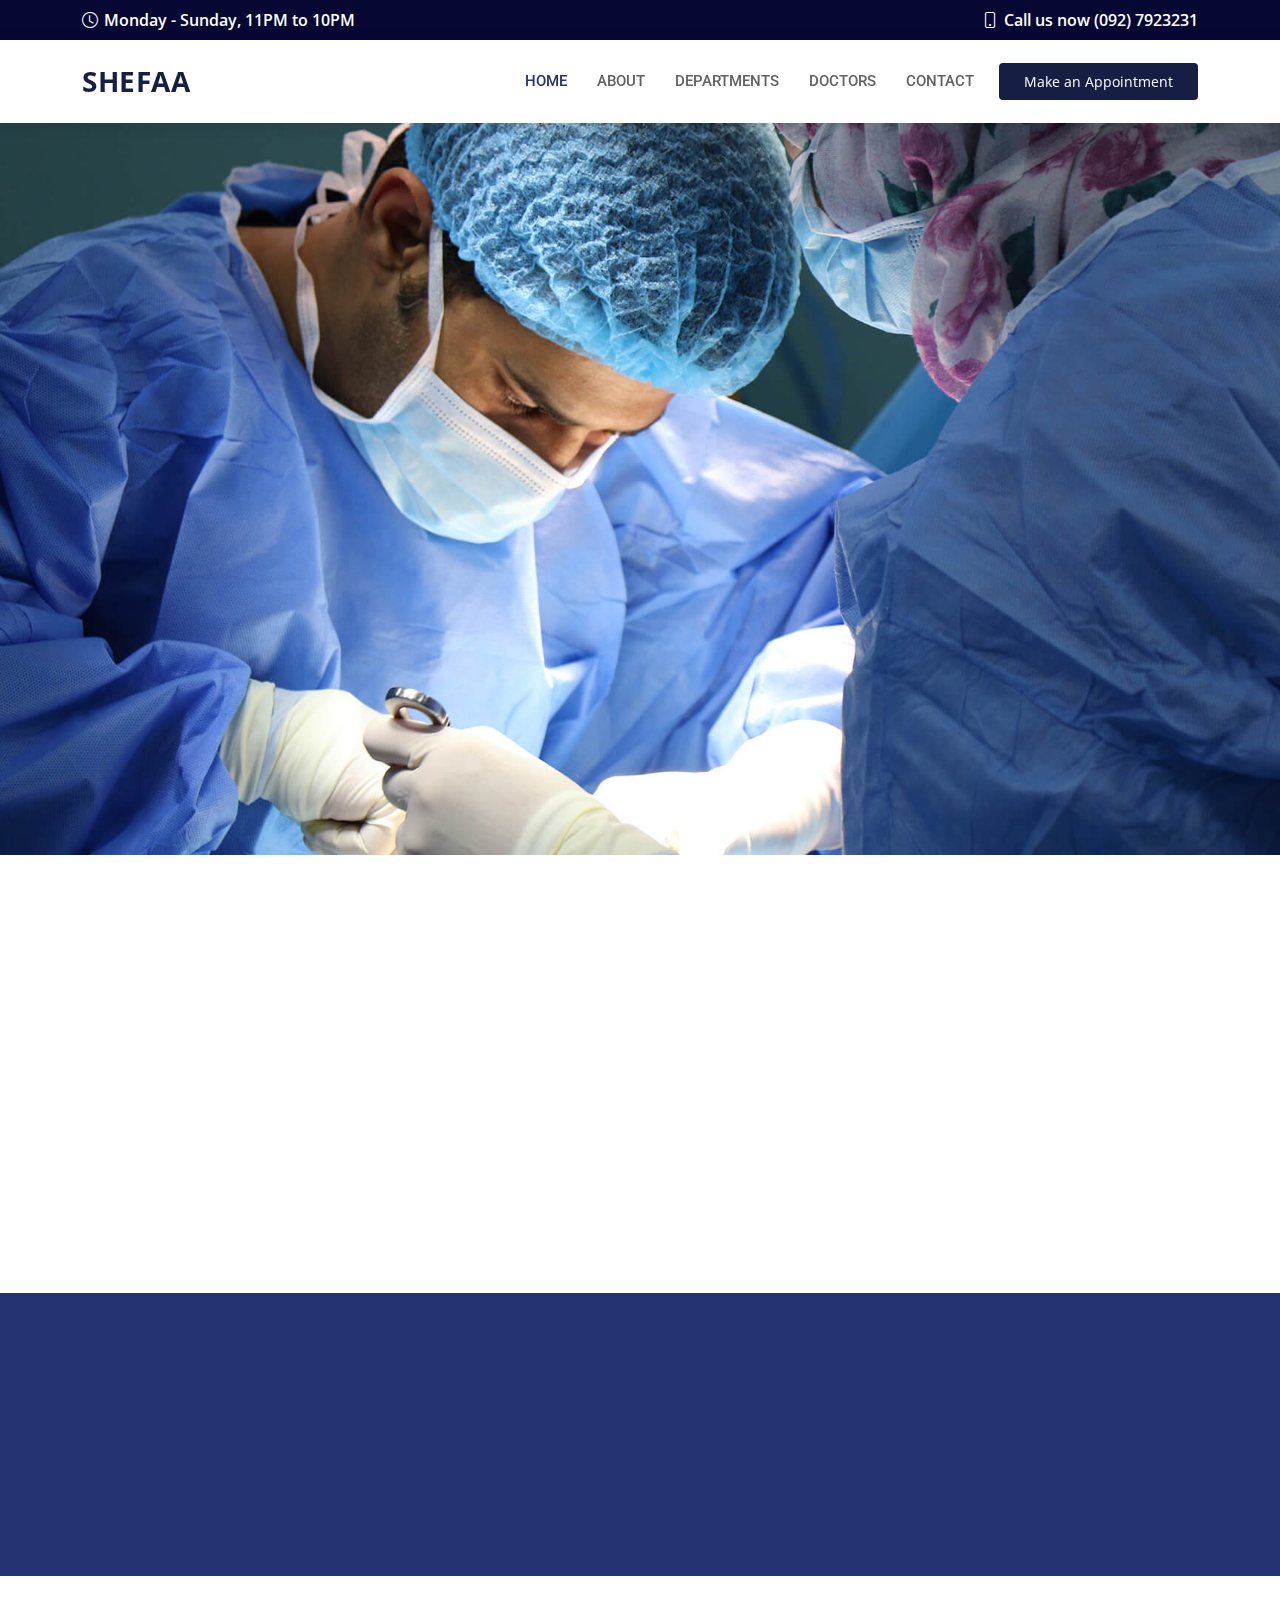
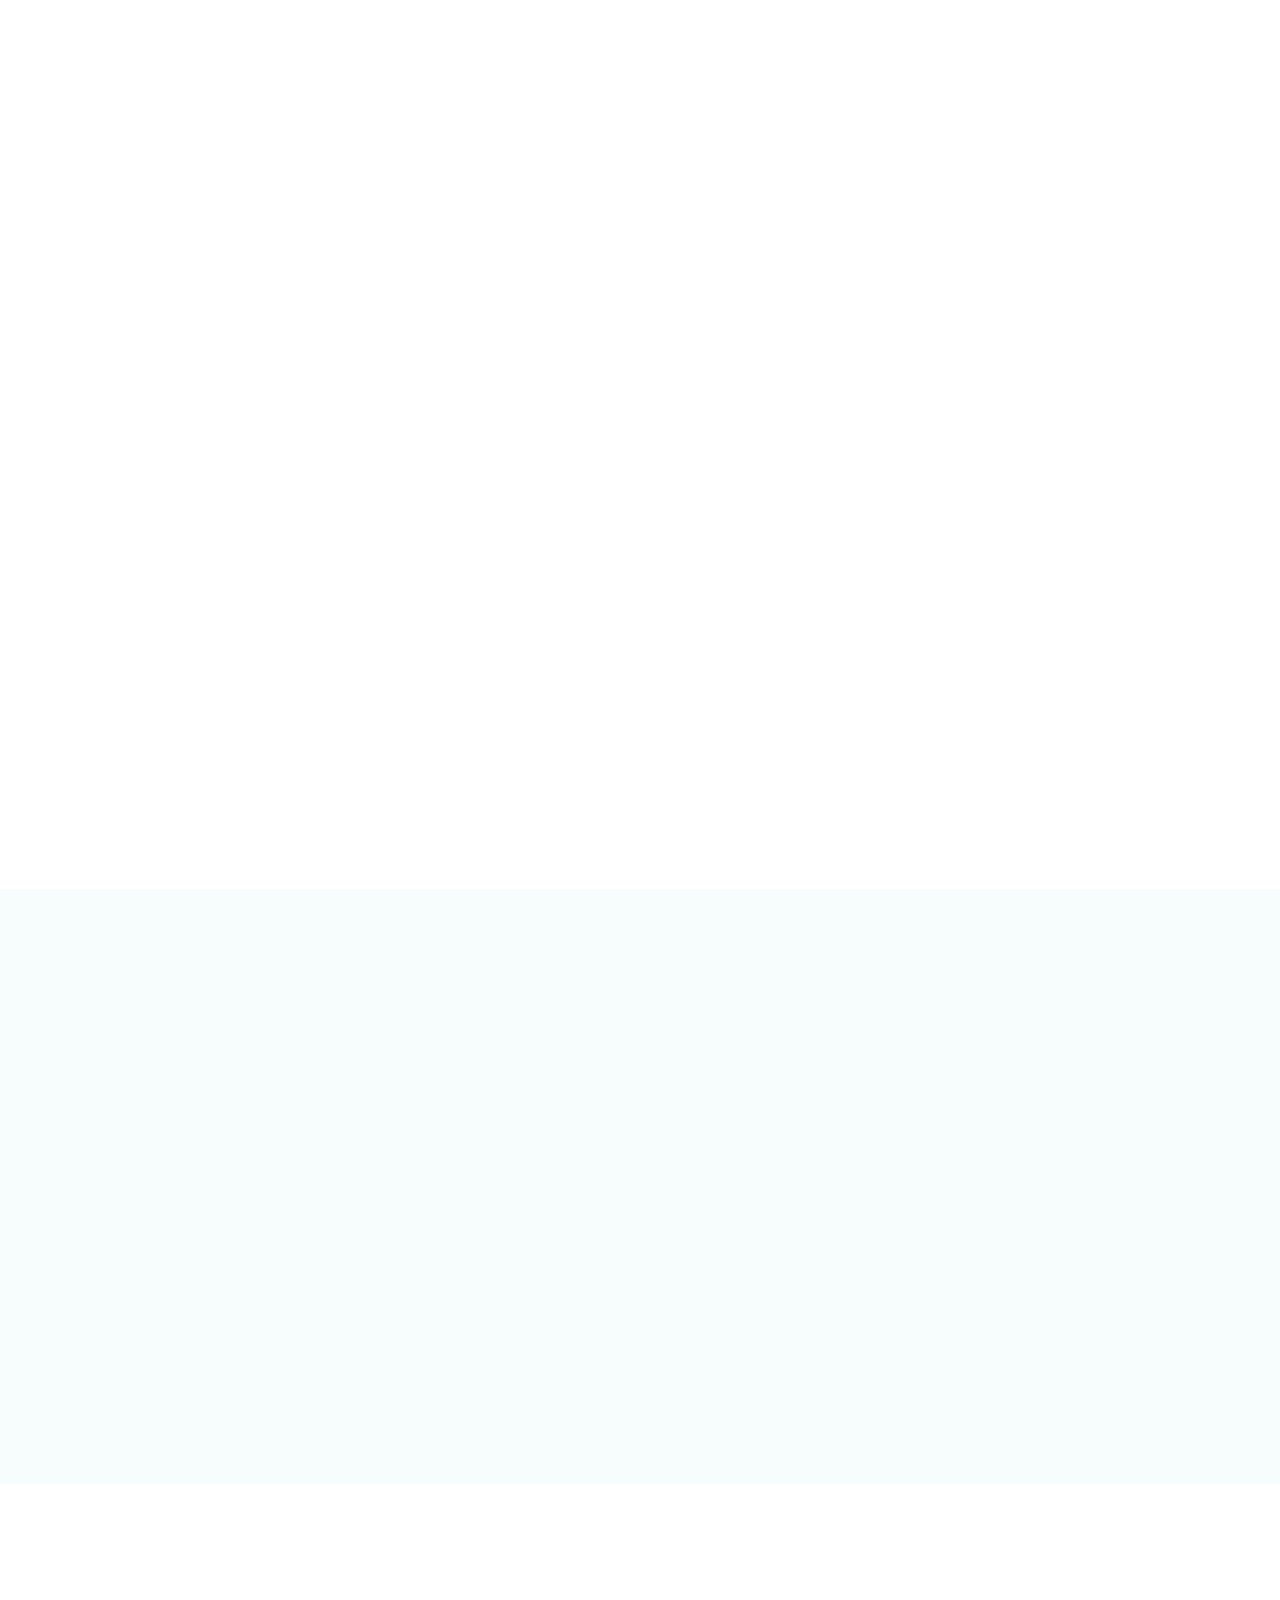
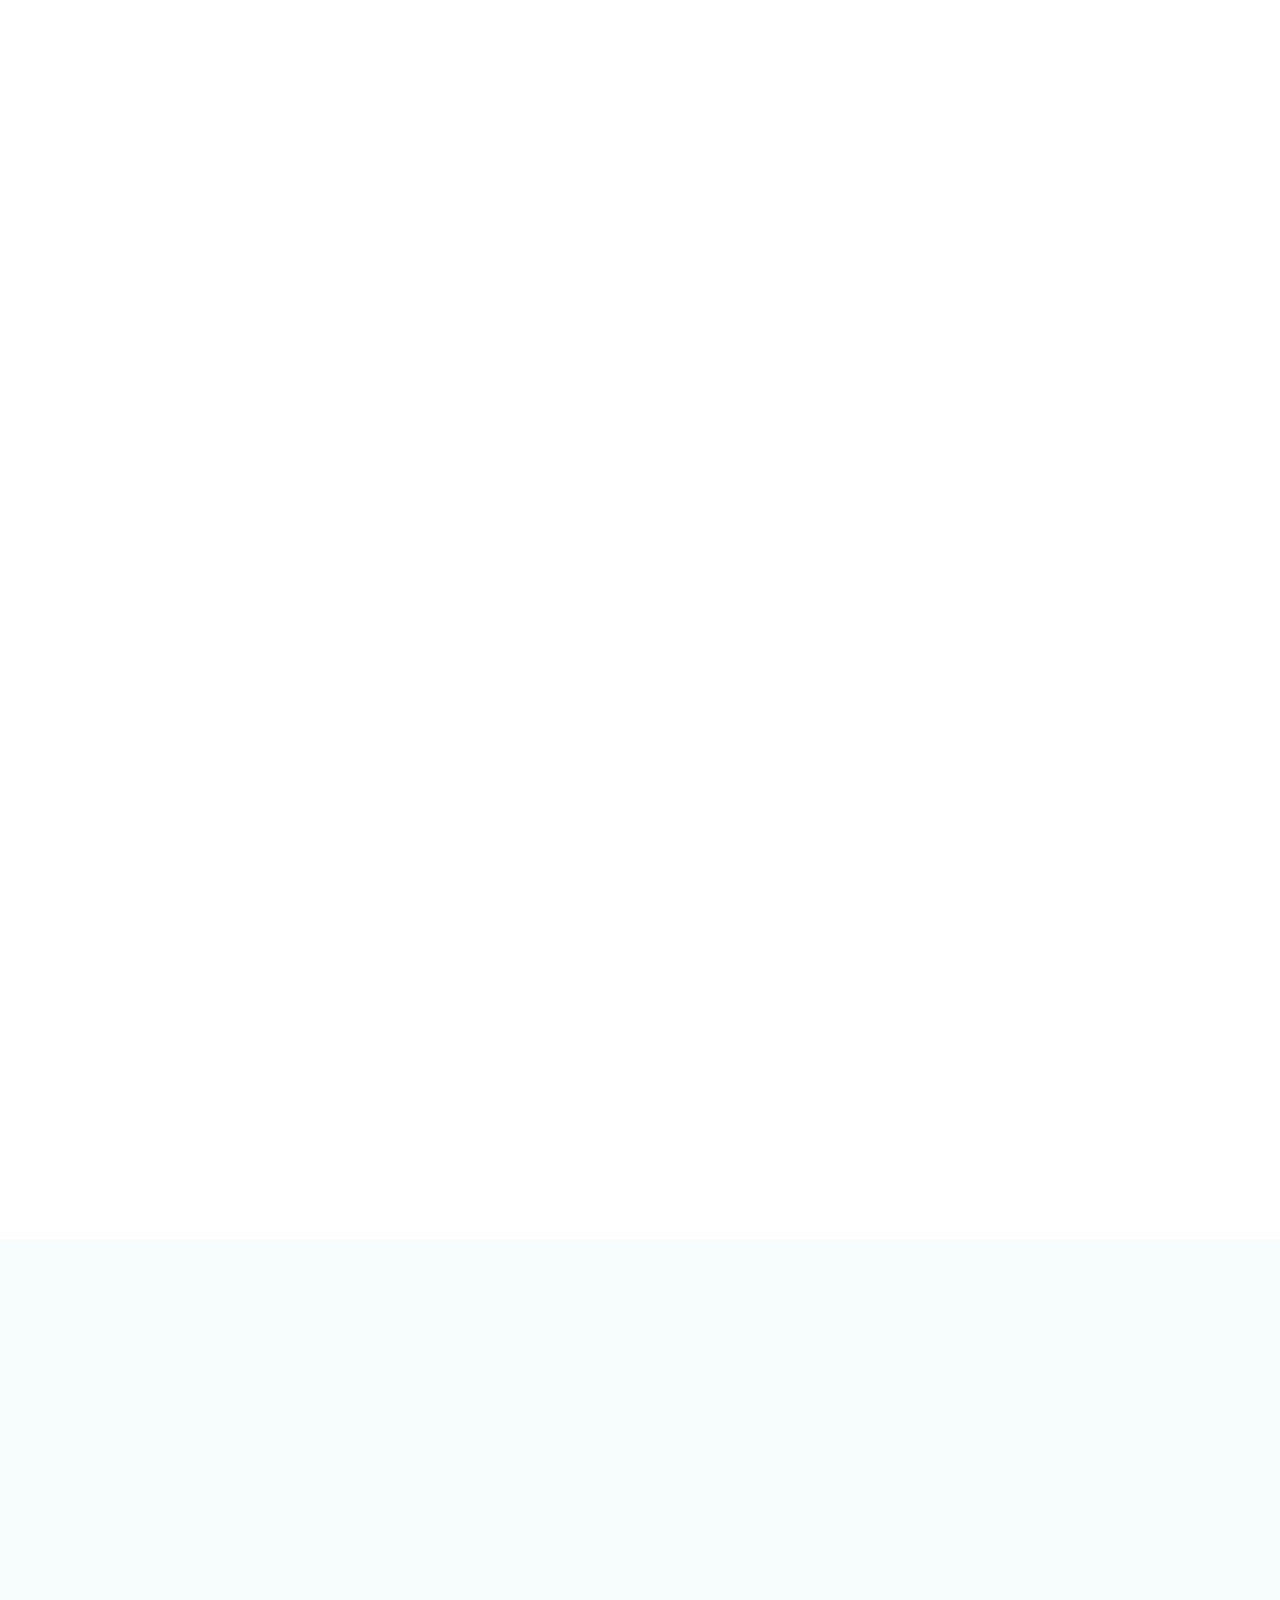
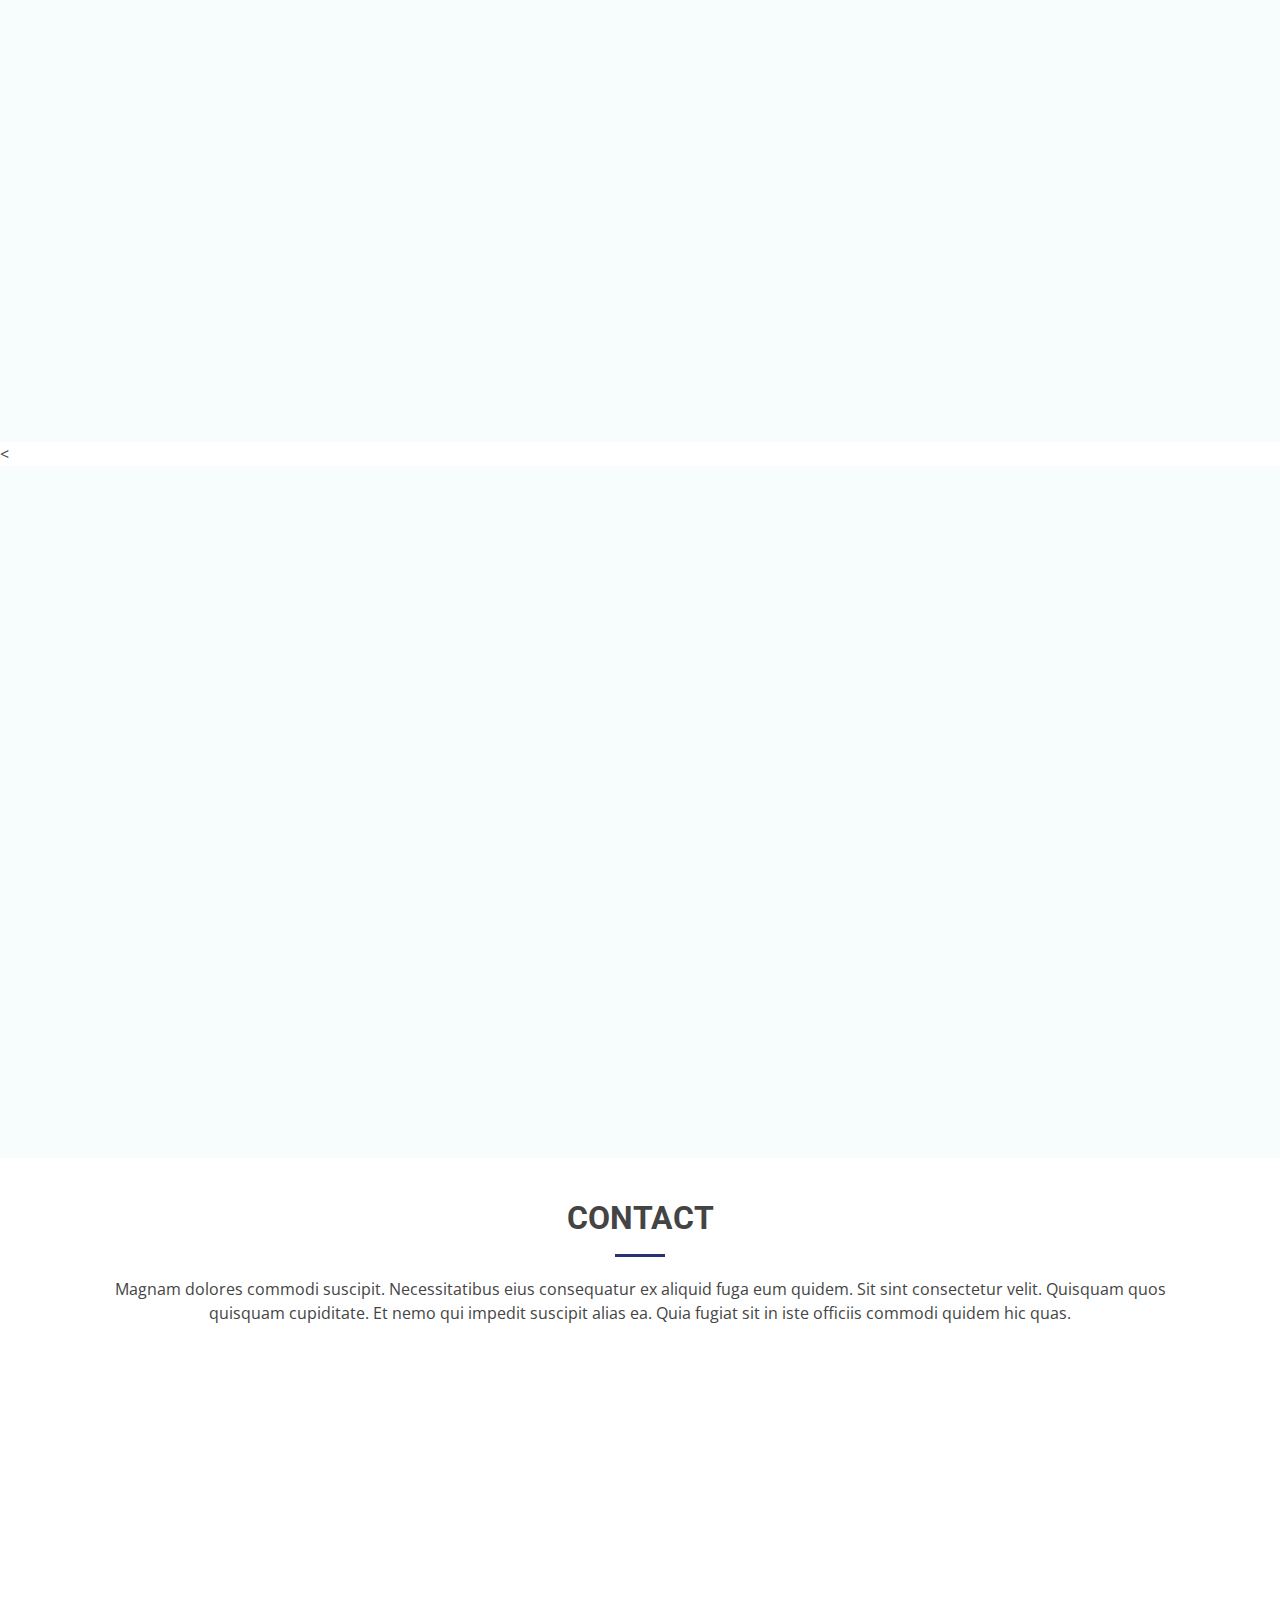
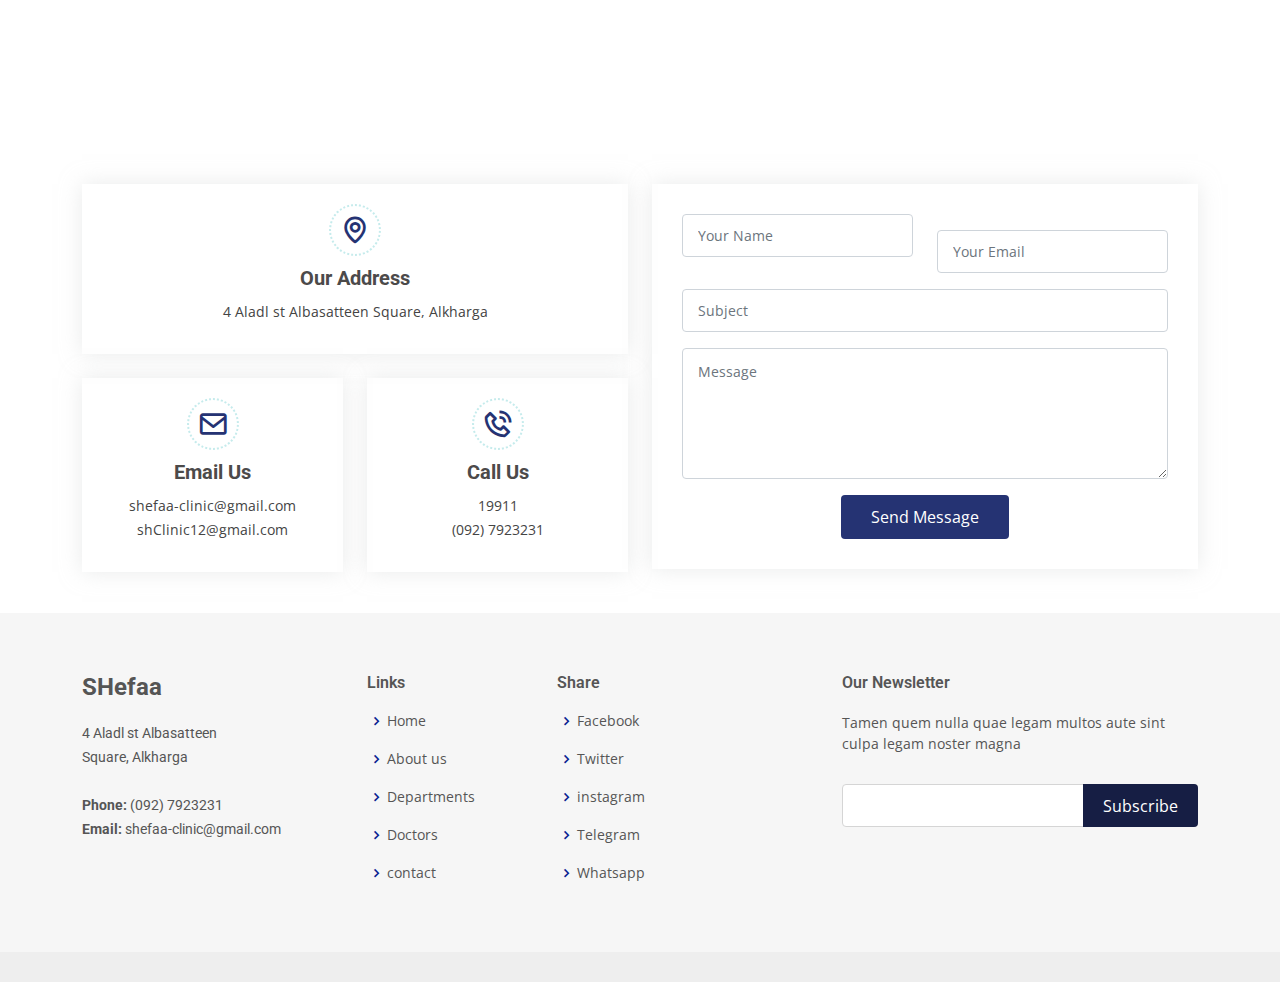
<file: index.html>
<!DOCTYPE html>
<html lang="en">

<head>
  <meta charset="utf-8">
  <meta content="width=device-width, initial-scale=1.0" name="viewport">

  <title>Medicio Bootstrap Template - Index</title>
  <meta content="" name="description">
  <meta content="" name="keywords">

  <!-- Favicons -->
  <link href="assets/img/favicon.png" rel="icon">
  <link href="assets/img/apple-touch-icon.png" rel="apple-touch-icon">

  <!-- Google Fonts -->
  <link href="https://fonts.googleapis.com/css?family=Open+Sans:300,300i,400,400i,600,600i,700,700i|Roboto:300,300i,400,400i,500,500i,600,600i,700,700i|Poppins:300,300i,400,400i,500,500i,600,600i,700,700i" rel="stylesheet">

  <!-- Vendor CSS Files -->
  <link href="assets/vendor/fontawesome-free/css/all.min.css" rel="stylesheet">
  <link href="assets/vendor/animate.css/animate.min.css" rel="stylesheet">
  <link href="assets/vendor/aos/aos.css" rel="stylesheet">
  <link href="assets/vendor/bootstrap/css/bootstrap.min.css" rel="stylesheet">
  <link href="assets/vendor/bootstrap-icons/bootstrap-icons.css" rel="stylesheet">
  <link href="assets/vendor/boxicons/css/boxicons.min.css" rel="stylesheet">
  <link href="assets/vendor/glightbox/css/glightbox.min.css" rel="stylesheet">
  <link href="assets/vendor/swiper/swiper-bundle.min.css" rel="stylesheet">

  <!-- Template Main CSS File -->
  <link href="assets/css/style.css" rel="stylesheet">

  <!-- =======================================================
  * Template Name: Medicio - v4.7.0
  * Template URL: https://bootstrapmade.com/medicio-free-bootstrap-theme/
  * Author: BootstrapMade.com
  * License: https://bootstrapmade.com/license/
  ======================================================== -->
</head>

<body>

  <!-- ======= Top Bar ======= -->
  <div id="topbar" class="d-flex align-items-center fixed-top">
    <div class="container d-flex align-items-center justify-content-center justify-content-md-between">
      <div class="align-items-center d-none d-md-flex">
        <i class="bi bi-clock"></i> Monday - Sunday, 11PM to 10PM
      </div>
      <div class="d-flex align-items-center">
          <i class="bi bi-phone"></i> Call us now (092) 7923231
      </div>
    </div>
  </div>

  <!-- ======= Header ======= -->
  <header id="header" class="fixed-top">
      <div class="container d-flex align-items-center">
          

          <a href="index.html" class="logo me-auto"> <p>SHefaa</p></a>
          <!-- Uncomment below if you prefer to use an image logo -->
          <!-- <h1 class="logo me-auto"><a href="index.html">Medicio</a></h1> -->

          <nav id="navbar" class="navbar order-last order-lg-0">
              <ul>
                  <li><a class="nav-link scrollto " href="#hero">Home</a></li>
                  <li><a class="nav-link scrollto" href="#about">About</a></li>
                  <li><a class="nav-link scrollto" href="#departments">Departments</a></li>
                  <li><a class="nav-link scrollto" href="#doctors">Doctors</a></li>
                  <li><a class="nav-link scrollto" href="#contact">Contact</a></li>
              </ul>
              <i class="bi bi-list mobile-nav-toggle"></i>
          </nav><!-- .navbar -->

          <a href="#appointment" class="appointment-btn scrollto"><span class="d-none d-md-inline">Make an</span> Appointment</a>

      </div>
  </header>
    <!-- End Header -->

  <!-- ======= landing Section ======= -->
  <section id="hero">
  </section><!-- End Hero -->

  <main id="main">

    <!-- ======= Featured Services Section ======= -->
    <section id="featured-services" class="featured-services">
      <div class="container" data-aos="fade-up">

        <div class="row">
          <div class="col-md-6 col-lg-3 d-flex align-items-stretch mb-5 mb-lg-0">
            <div class="icon-box" data-aos="fade-up" data-aos-delay="100">
              <div class="icon"><i class="fas fa-heartbeat"></i></div>
              <h4 class="title"><a href="#">Heart </a></h4>
              <p class="description">The heart is a fist-sized organ
                that pumps blood throughout your body. It's the primary
                organ of your circulatory system. Your heart contains four
                main sections .</p>
            </div>
          </div>

          <div class="col-md-6 col-lg-3 d-flex align-items-stretch mb-5 mb-lg-0">
            <div class="icon-box" data-aos="fade-up" data-aos-delay="200">
              <div class="icon"><i class="fas fa-pills"></i></div>
              <h4 class="title"><a href="#">Internal Medicine</a></h4>
              <p class="description">Internal diseases (Internal Medicine) the department
                that diagnoses and treats the problems
                in the internal organs of patients over the age of 15</p>
            </div>
          </div>

          <div class="col-md-6 col-lg-3 d-flex align-items-stretch mb-5 mb-lg-0">
            <div class="icon-box" data-aos="fade-up" data-aos-delay="300">
              <div class="icon"><i class="fas fa-thermometer"></i></div>
              <h4 class="title"><a href="#">Pediatrics</a></h4>
              <p class="description">Pediatrics is the branch of medicine dealing with the
                health and medical care of infants, children,
                and adolescents from birth up to the age of 18</p>
            </div>
          </div>

          <div class="col-md-6 col-lg-3 d-flex align-items-stretch mb-5 mb-lg-0">
            <div class="icon-box" data-aos="fade-up" data-aos-delay="400">
              <div class="icon"><i class="fas fa-dna"></i></div>
              <h4 class="title"><a href="#">Gynaecology</a></h4>
              <p class="description">A gynecologist is a doctor who specializes in 
                female reproductive health. They diagnose and
                treat issues related to the female reproductive tract.</p>
            </div>
          </div>

        </div>

      </div>
    </section><!-- End Featured Services Section -->

    <!-- ======= Cta Section ======= -->
    <section id="cta" class="cta">
      <div class="container" data-aos="zoom-in">

        <div class="text-center">
          <h3>In an emergency? Need help now?</h3>
          <p> Call us on (092) 7923231 or call for help in situations that are emergencies, so as to be open to the real emergency. Seek medical help, especially in cases of ingestion of toxins..</p>
          <a class="cta-btn scrollto" href="#appointment">Make an Make an Appointment</a>
        </div>

      </div>
    </section><!-- End Cta Section -->

    <!-- ======= About Us Section ======= -->
    <section id="about" class="about">
      <div class="container" data-aos="fade-up">

        <div class="section-title">
          <h2>About Us</h2>
          <p> The material published on the shefaa websit is
            for information only and should not be considered 
            as a medical advice or a treatment recommendation.
            You should consult a doctor if the symptoms do not disappear</p>
        </div>

        <div class="row">
          <div class="col-lg-6" data-aos="fade-right">
            <img src="assets/img/about.jpg" class="img-fluid" alt="">
          </div>
          <div class="col-lg-6 pt-4 pt-lg-0 content" data-aos="fade-left">
              <h3>keep your healthy.</h3>
              <p class="fst-italic">
                  Lorem ipsum dolor sit amet, consectetur adipiscing elit, sed do eiusmod tempor incididunt ut labore et dolore
                  magna aliqua.
              </p>
              <ul class="col-lg-6">
                  
                  <li><i class="bi bi-check-circle"></i>Maintain a Healthy Weight </li>
                  <li><i class="bi bi-check-circle"></i>Eat a healthy diet. </li>
                  <li><i class="bi bi-check-circle"></i>Avoid alcohol. </li>
                  <li><i class="bi bi-check-circle"></i>Drink Enough Water </li>
                  <li><i class="bi bi-check-circle"></i>Reduce intake of harmful fats. </li>
                  <li><i class="bi bi-check-circle"></i>Have regular check-ups.</li>

              </ul>
          </div>

        </div>

      </div>
    </section><!-- End About Us Section -->

    <!-- ======= Counts Section ======= -->
    <section id="counts" class="counts">
      <div class="container" data-aos="fade-up">

        <div class="row no-gutters">

          <div class="col-lg-3 col-md-6 d-md-flex align-items-md-stretch">
            <div class="count-box">
              <i class="fas fa-user-md"></i>
              <span data-purecounter-start="0" data-purecounter-end="85" data-purecounter-duration="1" class="purecounter"></span>

              <p><strong>Doctors</strong> consequuntur quae qui deca rode</p>
              <a href="#">Find out more &raquo;</a>
            </div>
          </div>

          <div class="col-lg-3 col-md-6 d-md-flex align-items-md-stretch">
            <div class="count-box">
              <i class="far fa-hospital"></i>
              <span data-purecounter-start="0" data-purecounter-end="26" data-purecounter-duration="1" class="purecounter"></span>
              <p><strong>Departments</strong> adipisci atque cum quia aut numquam delectus</p>
              <a href="#">Find out more &raquo;</a>
            </div>
          </div>

          <div class="col-lg-3 col-md-6 d-md-flex align-items-md-stretch">
            <div class="count-box">
              <i class="fas fa-flask"></i>
              <span data-purecounter-start="0" data-purecounter-end="14" data-purecounter-duration="1" class="purecounter"></span>
              <p><strong>Research Lab</strong> aut commodi quaerat. Aliquam ratione</p>
              <a href="#">Find out more &raquo;</a>
            </div>
          </div>

          <div class="col-lg-3 col-md-6 d-md-flex align-items-md-stretch">
            <div class="count-box">
              <i class="fas fa-award"></i>
              <span data-purecounter-start="0" data-purecounter-end="150" data-purecounter-duration="1" class="purecounter"></span>
              <p><strong>Awards</strong> rerum asperiores dolor molestiae doloribu</p>
              <a href="#">Find out more &raquo;</a>
            </div>
          </div>

        </div>

      </div>
    </section><!-- End Counts Section -->

    <!-- ======= Features Section ======= -->
   
    <!-- End Features Section -->

    

    <!-- ======= Appointment Section ======= -->
    <section id="appointment" class="appointment section-bg">
      <div class="container" data-aos="fade-up">

        <div class="section-title">
          <h2>Make an Appointment</h2>
          <p>Magnam dolores commodi suscipit. Necessitatibus eius consequatur ex aliquid fuga eum quidem. Sit sint consectetur velit. Quisquam quos quisquam cupiditate. Et nemo qui impedit suscipit alias ea. Quia fugiat sit in iste officiis commodi quidem hic quas.</p>
        </div>

        <form action="forms/appointment.php" method="post" role="form" class="php-email-form" data-aos="fade-up" data-aos-delay="100">
          <div class="row">
            <div class="col-md-4 form-group">
              <input type="text" name="name" class="form-control" id="name" placeholder="Your Name" required>
            </div>
            <div class="col-md-4 form-group mt-3 mt-md-0">
              <input type="email" class="form-control" name="email" id="email" placeholder="Your Email" required>
            </div>
            <div class="col-md-4 form-group mt-3 mt-md-0">
              <input type="tel" class="form-control" name="phone" id="phone" placeholder="Your Phone" required>
            </div>
          </div>
          <div class="row">
            <div class="col-md-4 form-group mt-3">
              <input type="datetime" name="date" class="form-control datepicker" id="date" placeholder="Appointment Date" required>
            </div>
            <div class="col-md-4 form-group mt-3">
                <select name="department" id="department" class="form-select">
                    <option value="">Select Department</option>
                    <option value="Department 1">Cardiology</option>
                    <option value="Department 2">Obstetrics and Gynecology</option>
                    <option value="Department 3">Internology</option>
                    <option value="Department 3">Pediatrics</option>
                </select>
            </div>
            <div class="col-md-4 form-group mt-3">
                <select name="doctor" id="doctor" class="form-select">
                    <option value="">Select Doctor</option>
                    <option value="Doctor 1">momhamed ahmed</option>
                    <option value="Doctor 2">Akram Nagaty</option>
                    <option value="Doctor 3">Eman Ali</option>

                    <option value="Doctor 1">Tasneem Ashraf</option>
                    <option value="Doctor 2">Asmaa Ibrahim</option>
                    <option value="Doctor 3">Yasser Amin</option>

                    <option value="Doctor 1">Ahmed Samir</option>
                    <option value="Doctor 2">Ramy Nashat</option>
                    <option value="Doctor 3">Mustafa Arafa</option>

                    <option value="Doctor 1">Hager Yasin</option>
                    <option value="Doctor 2">Amina Abdallah</option>
                    <option value="Doctor 3">Waled saad</option>
                </select>
            </div>
          </div>

          <div class="form-group mt-3">
            <textarea class="form-control" name="message" rows="5" placeholder="Message (Optional)"></textarea>
          </div>
          <div class="my-3">
            <div class="loading">Loading</div>
            <div class="error-message"></div>
            <div class="sent-message">Your appointment request has been sent successfully. Thank you!</div>
          </div>
          <div class="text-center"><button type="submit">Make an Appointment</button></div>
        </form>

      </div>
    </section><!-- End Appointment Section -->

    <!-- ======= Departments Section ======= -->
    <section id="departments" class="departments">
      <div class="container" data-aos="fade-up">

        <div class="section-title">
          <h2>Departments</h2>
          <p>Magnam dolores commodi suscipit. Necessitatibus eius consequatur ex aliquid fuga eum quidem. Sit sint consectetur velit. Quisquam quos quisquam cupiditate. Et nemo qui impedit suscipit alias ea. Quia fugiat sit in iste officiis commodi quidem hic quas.</p>
        </div>

        <div class="row" data-aos="fade-up" data-aos-delay="100">
          <div class="col-lg-4 mb-5 mb-lg-0">
            <ul class="nav nav-tabs flex-column">
              <li class="nav-item">
                <a class="nav-link active show" data-bs-toggle="tab" data-bs-target="#tab-1">
                  <h4>Cardiology</h4>
                  <p>Quis excepturi porro totam sint earum quo nulla perspiciatis eius.</p>
                </a>
              </li>
              <li class="nav-item mt-2">
                <a class="nav-link" data-bs-toggle="tab" data-bs-target="#tab-2">
                    <h4>Obstetrics and Gynecology</h4>
                  <p>Voluptas vel esse repudiandae quo excepturi.</p>
                </a>
              </li>
              <li class="nav-item mt-2">
                <a class="nav-link" data-bs-toggle="tab" data-bs-target="#tab-3">
                  <h4>Internology</h4>
                  <p>Velit veniam ipsa sit nihil blanditiis mollitia natus.</p>
                </a>
              </li>
              <li class="nav-item mt-2">
                <a class="nav-link" data-bs-toggle="tab" data-bs-target="#tab-4">
                  <h4>Pediatrics</h4>
                  <p>Ratione hic sapiente nostrum doloremque illum nulla praesentium id</p>
                </a>
              </li>
            </ul>
          </div>
          <div class="col-lg-8">
            <div class="tab-content">
              <div class="tab-pane active show" id="tab-1">
                <h3>Cardiology</h3>
                <p class="fst-italic">Cardiology is a medical specialty and a branch of internal medicine concerned with disorders of the heart</p>
                <img src="assets/img/departments-1.jpg" alt="" class="img-fluid">
                <p>Cardiology is a medical specialty and a branch
                  of internal medicine concerned with disorders of
                  the heart. It deals with the diagnosis and treatment
                  of such conditions as congenital heart defects, 
                  coronary artery disease, electrophysiology, 
                  heart failure and valvular heart disease. 
                  Subspecialties of the cardiology field include
                  cardiac electrophysiology, echocardiography, 
                  interventional cardiology and nuclear cardiology.</p>
              </div>
              <div class="tab-pane" id="tab-2">
                  <h3>Obstetrics and Gynecology</h3>
                  <p class="fst-italic">
                      OB stands for obstetrics or obstetrician, a physician who cares for
                      women and their babies during pregnancy
                      and childbirth
                  </p>
                <img src="assets/img/women.jpg" alt="" class="img-fluid">
                <p>
                    OB stands for obstetrics or obstetrician, a physician who cares for
                    women and their babies during pregnancy
                    and childbirth. GYN stands for gynecology
                    or gynecologist, a physician who specializesin treating female reproductive conditions.
                </p>
              </div>
              <div class="tab-pane" id="tab-3">
                  <h3>Internology</h3>
                <p class="fst-italic">Internal medicine
                  physicians can be called "internists,"
                  "general internists," and "doctors of internal medicine</p>
                <img src="assets/img/departments-3.jpg" alt="" class="img-fluid">
                <p>Internal medicine physicians, or internists,
                  are specialists who apply scientific knowledge
                  and clinical expertise to the diagnosis, treatment,
                  and compassionate care of adults across the spectrum 
                  from health to complex illness. They are especially 
                  well trained in the diagnosis of puzzling medical
                  problems, in the ongoing care of chronic illnesses,
                  and in caring for patients with more than one disease. 
                  Internists also specialize in health promotion and disease prevention.</p>
              </div>
              <div class="tab-pane" id="tab-4">
                <h3>Pediatrics</h3>
                <p class="fst-italic">
                    A pediatrician
                    is a doctor who focuses on the health of infants,
                    children, adolescents and young adults
                </p>
                <img src="assets/img/departments-4.jpg" alt="" class="img-fluid">
                <p>A pediatrician 
                  is a doctor who focuses on the health of infants,
                  children, adolescents and young adults. Pediatric 
                  care starts at birth and lasts through a child’s 21st
                  birthday or longer. Pediatricians prevent, detect and manage
                  physical, behavioral and developmental issues that affect children. 
                  Some pediatricians work in general practice. Others specialize in
                  treating children with specific health conditions.</p>
              </div>
            </div>
          </div>
        </div>

      </div>
    </section><!-- End Departments Section -->

    <!-- ======= Testimonials Section ======= -->
    <section id="testimonials" class="testimonials">
      <div class="container" data-aos="fade-up">

        <div class="section-title">
          <h2>Testimonials</h2>
          <p>Magnam dolores commodi suscipit. Necessitatibus eius consequatur ex aliquid fuga eum quidem. Sit sint consectetur velit. Quisquam quos quisquam cupiditate. Et nemo qui impedit suscipit alias ea. Quia fugiat sit in iste officiis commodi quidem hic quas.</p>
        </div>

        <div class="testimonials-slider swiper" data-aos="fade-up" data-aos-delay="100">
          <div class="swiper-wrapper">

            <div class="swiper-slide">
              <div class="testimonial-item">
                <p>
                  <i class="bx bxs-quote-alt-left quote-icon-left"></i>
                  Proin iaculis purus consequat sem cure digni ssim donec porttitora entum suscipit rhoncus. Accusantium quam, ultricies eget id, aliquam eget nibh et. Maecen aliquam, risus at semper.
                  <i class="bx bxs-quote-alt-right quote-icon-right"></i>
                </p>
                <img src="assets/img/testimonials/testimonials-1.jpg" class="testimonial-img" alt="">
                <h3>Saul Goodman</h3>
                
              </div>
            </div><!-- End testimonial item -->

            <div class="swiper-slide">
              <div class="testimonial-item">
                <p>
                  <i class="bx bxs-quote-alt-left quote-icon-left"></i>
                  Export tempor illum tamen malis malis eram quae irure esse labore quem cillum quid cillum eram malis quorum velit fore eram velit sunt aliqua noster fugiat irure amet legam anim culpa.
                  <i class="bx bxs-quote-alt-right quote-icon-right"></i>
                </p>
                <img src="assets/img/testimonials/testimonials-2.jpg" class="testimonial-img" alt="">
                <h3>Sara Wilsson</h3>
                
              </div>
            </div><!-- End testimonial item -->

            <div class="swiper-slide">
              <div class="testimonial-item">
                <p>
                  <i class="bx bxs-quote-alt-left quote-icon-left"></i>
                  Enim nisi quem export duis labore cillum quae magna enim sint quorum nulla quem veniam duis minim tempor labore quem eram duis noster aute amet eram fore quis sint minim.
                  <i class="bx bxs-quote-alt-right quote-icon-right"></i>
                </p>
                <img src="assets/img/testimonials/testimonials-3.jpg" class="testimonial-img" alt="">
                <h3>Jena Karlis</h3>
                
              </div>
            </div><!-- End testimonial item -->

            <div class="swiper-slide">
              <div class="testimonial-item">
                <p>
                  <i class="bx bxs-quote-alt-left quote-icon-left"></i>
                  Fugiat enim eram quae cillum dolore dolor amet nulla culpa multos export minim fugiat minim velit minim dolor enim duis veniam ipsum anim magna sunt elit fore quem dolore labore illum veniam.
                  <i class="bx bxs-quote-alt-right quote-icon-right"></i>
                </p>
                <img src="assets/img/testimonials/testimonials-4.jpg" class="testimonial-img" alt="">
                <h3>Matt Brandon</h3>
                
              </div>
            </div><!-- End testimonial item -->

            <div class="swiper-slide">
              <div class="testimonial-item">
                <p>
                  <i class="bx bxs-quote-alt-left quote-icon-left"></i>
                  Quis quorum aliqua sint quem legam fore sunt eram irure aliqua veniam tempor noster veniam enim culpa labore duis sunt culpa nulla illum cillum fugiat legam esse veniam culpa fore nisi cillum quid.
                  <i class="bx bxs-quote-alt-right quote-icon-right"></i>
                </p>
                <img src="assets/img/testimonials/testimonials-5.jpg" class="testimonial-img" alt="">
                <h3>John Larson</h3>
                <h4>Entrepreneur</h4>
              </div>
            </div><!-- End testimonial item -->

          </div>
          <div class="swiper-pagination"></div>
        </div>

      </div>
    </section><!-- End Testimonials Section -->

    <!-- ======= Doctors Section ======= -->
    <section id="doctors" class="doctors section-bg">
        <div class="container" data-aos="fade-up">

            <div class="section-title">
                <h2>Doctors</h2>
                <p>Magnam dolores commodi suscipit. Necessitatibus eius consequatur ex aliquid fuga eum quidem. Sit sint consectetur velit. Quisquam quos quisquam cupiditate. Et nemo qui impedit suscipit alias ea. Quia fugiat sit in iste officiis commodi quidem hic quas.</p>
            </div>
            <div class=" testimonials-slider swiper " data-aos="fade-up" data-aos-delay="100">
                <div class="swiper-wrapper">
                    <div class="swiper-slide">
                        <div class="doctors-item member" data-aos="fade-up" data-aos-delay="400">
                            <div class="member-img">
                                <img src="assets/img/doctors/images (2).jpeg " class="img-fluid" alt="">
                                <div class="social">
                                    <a href=""><i class="bi bi-twitter"></i></a>
                                    <a href=""><i class="bi bi-facebook"></i></a>
                                    <a href=""><i class="bi bi-instagram"></i></a>
                                    <a href=""><i class="bi bi-linkedin"></i></a>
                                </div>
                            </div>
                            <div class="member-info">
                                <h4>Mohamed Ahmed</h4>
                                <span>
                                    Internal Medicine
                                </span>
                                <span > saturday-monday  from 1pm: 4pm </span>
                            </div>
                        </div>
                    </div>

                    <div class="swiper-slide">
                        <div class="doctors-item member" data-aos="fade-up" data-aos-delay="400">
                            <div class="member-img">
                                <img src="assets/img/doctors/images (10).jpeg"class="img-fluid" alt="">
                                <div class="social">
                                    <a href=""><i class="bi bi-twitter"></i></a>
                                    <a href=""><i class="bi bi-facebook"></i></a>
                                    <a href=""><i class="bi bi-instagram"></i></a>
                                    <a href=""><i class="bi bi-linkedin"></i></a>
                                </div>
                            </div>
                            <div class="member-info">
                                <h4>Akram Nagaty </h4>
                                <span>
                                    Internal Medicine
                                </span>
                                <span> monday-wedensday  from  6pm: 9pm </span>
                            </div>
                        </div>
                    </div>
                    <div class="swiper-slide">
                        <div class="doctors-item member" data-aos="fade-up" data-aos-delay="400">
                            <div class="member-img">
                                <img src="assets/img/doctors/images (7).jpeg" class="img-fluid" alt="">
                                <div class="social">
                                    <a href=""><i class="bi bi-twitter"></i></a>
                                    <a href=""><i class="bi bi-facebook"></i></a>
                                    <a href=""><i class="bi bi-instagram"></i></a>
                                    <a href=""><i class="bi bi-linkedin"></i></a>
                                </div>
                            </div>
                            <div class="member-info">
                                <h4> Eman Ali </h4>
                                <span>
                                    Internal Medicine
                                </span>
                                <span> saturday - wednesday from 12pm :3pm </span>
                            </div>
                        </div>
                    </div>
                    <div class="swiper-slide">
                        <div class="doctors-item member" data-aos="fade-up" data-aos-delay="400">
                            <div class="member-img">
                                <img src="assets/img/doctors/1.jpeg" class="img-fluid" alt="">
                                <div class="social">
                                    <a href=""><i class="bi bi-twitter"></i></a>
                                    <a href=""><i class="bi bi-facebook"></i></a>
                                    <a href=""><i class="bi bi-instagram"></i></a>
                                    <a href=""><i class="bi bi-linkedin"></i></a>
                                </div>
                            </div>
                            <div class="member-info">
                                <h4>Tasneem Ashraf </h4>
                                <span>
                                    Pediatrics
                                </span>
                                <span> sunday - tuesday from 1pm : 3pm </span>
                            </div>
                        </div>
                    </div>
                    <div class="swiper-slide">
                        <div class="doctors-item member" data-aos="fade-up" data-aos-delay="400">
                            <div class="member-img">
                                <img src="assets/img/doctors/images (4).jpeg" class="img-fluid" alt="">
                                <div class="social">
                                    <a href=""><i class="bi bi-twitter"></i></a>
                                    <a href=""><i class="bi bi-facebook"></i></a>
                                    <a href=""><i class="bi bi-instagram"></i></a>
                                    <a href=""><i class="bi bi-linkedin"></i></a>
                                </div>
                            </div>
                            <div class="member-info">
                                <h4>Asmaa Ibrahim </h4>
                                <span>
                                    Pediatrics 
                                </span>
                                <span> monday - thurday from 2pm : 5pm </span>
                            </div>
                        </div>
                    </div>
                    <div class="swiper-slide">
                        <div class="doctors-item member" data-aos="fade-up" data-aos-delay="400">
                            <div class="member-img">
                                <img src="assets/img/doctors/images (12).jpeg" class="img-fluid" alt="">
                                <div class="social">
                                    <a href=""><i class="bi bi-twitter"></i></a>
                                    <a href=""><i class="bi bi-facebook"></i></a>
                                    <a href=""><i class="bi bi-instagram"></i></a>
                                    <a href=""><i class="bi bi-linkedin"></i></a>
                                </div>
                            </div>
                            <div class="member-info">
                                <h4> Yasser Amin </h4>
                                <span>
                                    pediatrics 
                                </span>
                                <span>saturday -wednesday from 7pm : 9pm </span>
                            </div>
                        </div>
                    </div>
                    <div class="swiper-slide">
                        <div class="doctor-item member" data-aos="fade-up" data-aos-delay="400">
                            <div class="member-img">
                                <img src="assets/img/doctors/2.jpg" class="img-fluid" alt="">
                                <div class="social">
                                    <a href=""><i class="bi bi-twitter"></i></a>
                                    <a href=""><i class="bi bi-facebook"></i></a>
                                    <a href=""><i class="bi bi-instagram"></i></a>
                                    <a href=""><i class="bi bi-linkedin"></i></a>
                                </div>
                            </div>
                            <div class="member-info">
                                <h4>Ahmed Samir </h4>
                                <span>
                                    heart 
                                </span>
                                <span>saturday -sunday from 2pm :5pm </span>
                            </div>
                        </div>
                    </div>

                    <div class="swiper-slide">
                        <div class="doctors-item member" data-aos="fade-up" data-aos-delay="400">
                            <div class="member-img">
                                <img src="assets/img/doctors/images (11).jpeg" class="img-fluid" alt="">
                                <div class="social">
                                    <a href=""><i class="bi bi-twitter"></i></a>
                                    <a href=""><i class="bi bi-facebook"></i></a>
                                    <a href=""><i class="bi bi-instagram"></i></a>
                                    <a href=""><i class="bi bi-linkedin"></i></a>
                                </div>
                            </div>
                            <div class="member-info">
                                <h4> Ramy Nashat </h4>
                                <span>
                                    Heart
                                </span>
                                <span> monday -tuesday from 12pm:3pm </span>
                            </div>
                        </div>
                    </div>

                    <div class="swiper-slide">
                        <div class="doctors-item member" data-aos="fade-up" data-aos-delay="400">
                            <div class="member-img">
                                <img src="assets/img/doctors/9.jpeg" class="img-fluid" alt="">
                                <div class="social">
                                    <a href=""><i class="bi bi-twitter"></i></a>
                                    <a href=""><i class="bi bi-facebook"></i></a>
                                    <a href=""><i class="bi bi-instagram"></i></a>
                                    <a href=""><i class="bi bi-linkedin"></i></a>
                                </div>
                            </div>
                            <div class="member-info">
                                <h4> Mustafa  Arafa </h4>
                                <span>
                                    Heart 
                                </span>
                                <span> wednesday - thursday from 4pm : 7pm </span>
                            </div>
                        </div>
                    </div>

                    <div class="swiper-slide">
                        <div class="doctor-item member" data-aos="fade-up" data-aos-delay="400">
                            <div class="member-img">
                                <img src="assets/img/doctors/11.jpg" class="img-fluid" alt="">
                                <div class="social">
                                    <a href=""><i class="bi bi-twitter"></i></a>
                                    <a href=""><i class="bi bi-facebook"></i></a>
                                    <a href=""><i class="bi bi-instagram"></i></a>
                                    <a href=""><i class="bi bi-linkedin"></i></a>
                                </div>
                            </div>
                            <div class="member-info">
                                <h4>Hager Yasin </h4>
                                <span>
                                    Gynaecology
                                </span>
                                <span>saturday - wednesday from 12pm :3pm </span>
                            </div>
                        </div>
                    </div>

                    <div class="swiper-slide">
                        <div class="doctors-item member" data-aos="fade-up" data-aos-delay="400">
                            <div class="member-img">
                                <img src="assets/img/doctors/3.jpg" class="img-fluid" alt="">
                                <div class="social">
                                    <a href=""><i class="bi bi-twitter"></i></a>
                                    <a href=""><i class="bi bi-facebook"></i></a>
                                    <a href=""><i class="bi bi-instagram"></i></a>
                                    <a href=""><i class="bi bi-linkedin"></i></a>
                                </div>
                            </div>
                            <div class="member-info">
                                <h4>Amina Abdallah </h4>
                                <span>
                                    Gynaecology
                                </span>
                                <span>sunday -thursday from 1pm :4pm </span>
                            </div>
                        </div>
                    </div>

                    <div class="swiper-slide">
                        <div class="doctors-item member" data-aos="fade-up" data-aos-delay="400">
                            <div class="member-img">
                                <img src="assets/img/doctors/images (8).jpeg" class="img-fluid" alt="">
                                <div class="social">
                                    <a href=""><i class="bi bi-twitter"></i></a>
                                    <a href=""><i class="bi bi-facebook"></i></a>
                                    <a href=""><i class="bi bi-instagram"></i></a>
                                    <a href=""><i class="bi bi-linkedin"></i></a>
                                </div>
                            </div>
                            <div class="member-info">
                                <h4>Waled saad </h4>
                                <span>
                                    Gynaecology
                                </span>
                                <span>tuesday - wednesday from 4pm :7pm </span>
                            </div>
                        </div>
                    </div>


                   

                </div>
                <div class="swiper-pagination"></div>
            </div>
            
</section><!-- End Doctors Section -->

    <

    <!-- ======= Frequently Asked Questioins Section ======= -->
    <section id="faq" class="faq section-bg">
      <div class="container" data-aos="fade-up">

        <div class="section-title">
          <h2>Frequently Asked Questioins</h2>
          <p>Magnam dolores commodi suscipit. Necessitatibus eius consequatur ex aliquid fuga eum quidem. Sit sint consectetur velit. Quisquam quos quisquam cupiditate. Et nemo qui impedit suscipit alias ea. Quia fugiat sit in iste officiis commodi quidem hic quas.</p>
        </div>

        <ul class="faq-list">

            <li>
                <div data-bs-toggle="collapse" class="collapsed question" href="#faq1">What is a heart attack? <i class="bi bi-chevron-down icon-show"></i><i class="bi bi-chevron-up icon-close"></i></div>
                <div id="faq1" class="collapse" data-bs-parent=".faq-list">
                    <p>
                        Heart attack refers to the death of heart muscle tissue,
                        which is caused by a sudden blockage of the arteries.
                        It is usually the formation of clots in the buildup of
                        cholesterol called plaque. The most common side effects are chest,
                        arm and neck pain. Current technology allows blocked arteries to
                        be reopened to maintain heart muscle and heart functionزIt is therefore
                        essential that you visit a doctor immediately after the onset of chest pain and related symptoms.
                    </p>
                </div>
            </li>

            <li>
                <div data-bs-toggle="collapse" href="#faq2" class="collapsed question">What are the most common heart attack symptoms?<i class="bi bi-chevron-down icon-show"></i><i class="bi bi-chevron-up icon-close"></i></div>
                <div id="faq2" class="collapse" data-bs-parent=".faq-list">
                    <p>
                        <ol>
                            <li>Discomfort, pressure, heaviness, or pain in the chest, arms, or under the chest</li>
                            <li>Feeling of discomfort that radiates to the back, neck, jaw, or arms</li>
                            <li>  A feeling of poor digestion or suffocation (may feel acidic)</li>
                            <li>Sweating, nausea, vomiting or dizziness</li>
                            <li>Extreme weakness, anxiety or shortness of breath</li>
                            <li> Irregular heartbeat </li>
                        </ol>
                    </p>
                </div>
             </li>

          <li>
              <div data-bs-toggle="collapse" href="#faq3" class="collapsed question">What should I do if I need to cancel an appointment? <i class="bi bi-chevron-down icon-show"></i><i class="bi bi-chevron-up icon-close"></i></div>
            <div id="faq3" class="collapse" data-bs-parent=".faq-list">
                <p>
                    If you need to cancel an appointment, please call us at (092) 7923231
                </p>
            </div>
          </li>

          <li>
            <div data-bs-toggle="collapse" href="#faq4" class="collapsed question">Ac odio tempor orci dapibus. Aliquam eleifend mi in nulla? <i class="bi bi-chevron-down icon-show"></i><i class="bi bi-chevron-up icon-close"></i></div>
            <div id="faq4" class="collapse" data-bs-parent=".faq-list">
              <p>
                Dolor sit amet consectetur adipiscing elit pellentesque habitant morbi. Id interdum velit laoreet id donec ultrices. Fringilla phasellus faucibus scelerisque eleifend donec pretium. Est pellentesque elit ullamcorper dignissim. Mauris ultrices eros in cursus turpis massa tincidunt dui.
              </p>
            </div>
          </li>

          <li>
            <div data-bs-toggle="collapse" href="#faq5" class="collapsed question">Tempus quam pellentesque nec nam aliquam sem et tortor consequat? <i class="bi bi-chevron-down icon-show"></i><i class="bi bi-chevron-up icon-close"></i></div>
            <div id="faq5" class="collapse" data-bs-parent=".faq-list">
              <p>
                Molestie a iaculis at erat pellentesque adipiscing commodo. Dignissim suspendisse in est ante in. Nunc vel risus commodo viverra maecenas accumsan. Sit amet nisl suscipit adipiscing bibendum est. Purus gravida quis blandit turpis cursus in
              </p>
            </div>
          </li>

          <li>
            <div data-bs-toggle="collapse" href="#faq6" class="collapsed question">Tortor vitae purus faucibus ornare. Varius vel pharetra vel turpis nunc eget lorem dolor? <i class="bi bi-chevron-down icon-show"></i><i class="bi bi-chevron-up icon-close"></i></div>
            <div id="faq6" class="collapse" data-bs-parent=".faq-list">
              <p>
                Laoreet sit amet cursus sit amet dictum sit amet justo. Mauris vitae ultricies leo integer malesuada nunc vel. Tincidunt eget nullam non nisi est sit amet. Turpis nunc eget lorem dolor sed. Ut venenatis tellus in metus vulputate eu scelerisque. Pellentesque diam volutpat commodo sed egestas egestas fringilla phasellus faucibus. Nibh tellus molestie nunc non blandit massa enim nec.
              </p>
            </div>
          </li>

        </ul>

      </div>
    </section><!-- End Frequently Asked Questioins Section -->

    <!-- ======= Contact Section ======= -->
    <section id="contact" class="contact">
      <div class="container">

        <div class="section-title">
          <h2>Contact</h2>
          <p>Magnam dolores commodi suscipit. Necessitatibus eius consequatur ex aliquid fuga eum quidem. Sit sint consectetur velit. Quisquam quos quisquam cupiditate. Et nemo qui impedit suscipit alias ea. Quia fugiat sit in iste officiis commodi quidem hic quas.</p>
        </div>

      </div>

      <div>
        <iframe style="border:0; width: 100%; height: 350px;" src="https://www.google.com/maps/embed?pb=!1m14!1m8!1m3!1d12097.433213460943!2d-74.0062269!3d40.7101282!3m2!1i1024!2i768!4f13.1!3m3!1m2!1s0x0%3A0xb89d1fe6bc499443!2sDowntown+Conference+Center!5e0!3m2!1smk!2sbg!4v1539943755621" frameborder="0" allowfullscreen></iframe>
      </div>

      <div class="container">

        <div class="row mt-5">

          <div class="col-lg-6">

            <div class="row">
              <div class="col-md-12">
                <div class="info-box">
                  <i class="bx bx-map"></i>
                  <h3>Our Address</h3>
                  <p>
                      4 Aladl st Albasatteen
                      Square, Alkharga
                  </p>
                </div>
              </div>
              <div class="col-md-6">
                <div class="info-box mt-4">
                  <i class="bx bx-envelope"></i>
                  <h3>Email Us</h3>
                  <p>shefaa-clinic@gmail.com <br />
                      shClinic12@gmail.com </p>
                </div>
              </div>
              <div class="col-md-6">
                <div class="info-box mt-4">
                  <i class="bx bx-phone-call"></i>
                  <h3>Call Us</h3>
                  <p>19911<br>(092) 7923231</p>
                </div>
              </div>
            </div>

          </div>

          <div class="col-lg-6">
            <form action="forms/contact.php" method="post" role="form" class="php-email-form">
              <div class="row">
                <div class="col form-group">
                  <input type="text" name="name" class="form-control" id="name" placeholder="Your Name" required>
                </div>
                <div class="col form-group mt-3">
                  <input type="email" class="form-control" name="email" id="email" placeholder="Your Email" required>
                </div>
              </div>
              <div class="form-group mt-3">
                <input type="text" class="form-control" name="subject" id="subject" placeholder="Subject" required>
              </div>
              <div class="form-group mt-3">
                <textarea class="form-control" name="message" rows="5" placeholder="Message" required></textarea>
              </div>
              <div class="my-3">
                <div class="loading">Loading</div>
                <div class="error-message"></div>
                <div class="sent-message">Your message has been sent. Thank you!</div>
              </div>
              <div class="text-center"><button type="submit">Send Message</button></div>
            </form>
          </div>

        </div>

      </div>
    </section><!-- End Contact Section -->

  </main><!-- End #main -->

  <!-- ======= Footer ======= -->
  <footer id="footer">
    <div class="footer-top">
      <div class="container">
        <div class="row">

          <div class="col-lg-3 col-md-6">
            <div class="footer-info">
              <h3>SHefaa</h3>
              <p>
                4 Aladl st Albasatteen  <br>
                Square, Alkharga <br><br>
                <strong>Phone:</strong> (092) 7923231<br>
                <strong>Email:</strong> shefaa-clinic@gmail.com<br>
              </p>
             
            </div>
          </div>

          <div class="col-lg-2 col-md-6 footer-links">
            <h4> Links</h4>
            <ul>
                <li><i class="bx bx-chevron-right"></i> <a href="#hero">Home</a></li>
                <li><i class="bx bx-chevron-right"></i> <a href="#about">About us</a></li>
                <li><i class="bx bx-chevron-right"></i> <a href="#departments">Departments</a></li>
                <li><i class="bx bx-chevron-right"></i> <a href="#doctors">Doctors</a></li>
                <li><i class="bx bx-chevron-right"></i> <a href="#contact">contact</a></li>
            </ul>
          </div>

          <div class="col-lg-3 col-md-6 footer-links">
            <h4>Share</h4>
            <ul>
              <li><i class="bx bx-chevron-right"></i> <a href="https://web.facebook.com/">Facebook</a></li>
              <li><i class="bx bx-chevron-right"></i> <a href="https://web.twitter.com/">Twitter</a></li>
              <li><i class="bx bx-chevron-right"></i> <a href="https://web.instagram.com ">instagram</a></li>
              <li><i class="bx bx-chevron-right"></i> <a href="https://web.telegram.com ">Telegram</a></li>
              <li><i class="bx bx-chevron-right"></i> <a href="https://web.whatsapp.com/">Whatsapp</a></li>
            </ul>
          </div>

          <div class="col-lg-4 col-md-6 footer-newsletter">
            <h4>Our Newsletter</h4>
            <p>Tamen quem nulla quae legam multos aute sint culpa legam noster magna</p>
            <form action="" method="post">
              <input type="email" name="email"><input type="submit" value="Subscribe">
            </form>

          </div>

        </div>
      </div>
    </div>

   
  </footer><!-- End Footer -->

  <div id="preloader"></div>
  <a href="#" class="back-to-top d-flex align-items-center justify-content-center"><i class="bi bi-arrow-up-short"></i></a>

  <!-- Vendor JS Files -->
  <script src="assets/vendor/purecounter/purecounter.js"></script>
  <script src="assets/vendor/aos/aos.js"></script>
  <script src="assets/vendor/bootstrap/js/bootstrap.bundle.min.js"></script>
  <script src="assets/vendor/glightbox/js/glightbox.min.js"></script>
  <script src="assets/vendor/swiper/swiper-bundle.min.js"></script>
  <script src="assets/vendor/php-email-form/validate.js"></script>

  <!-- Template Main JS File -->
  <script src="assets/js/main.js"></script>

</body>

</html>
</file>
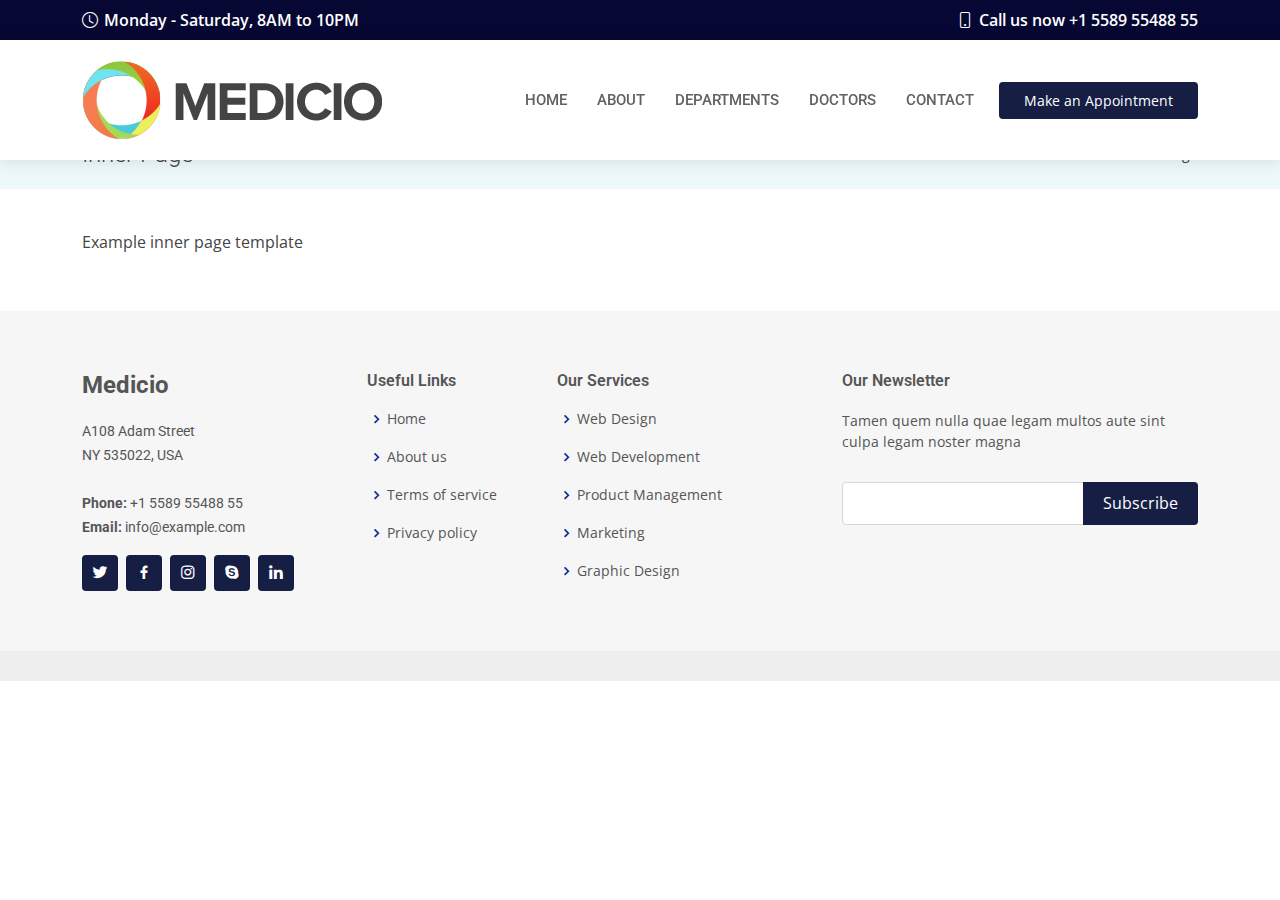
<file: inner-page.html>
<!DOCTYPE html>
<html lang="en">

<head>
  <meta charset="utf-8">
  <meta content="width=device-width, initial-scale=1.0" name="viewport">

  <title>Inner Page - Medicio Bootstrap Template</title>
  <meta content="" name="description">
  <meta content="" name="keywords">

  <!-- Favicons -->
  <link href="assets/img/favicon.png" rel="icon">
  <link href="assets/img/apple-touch-icon.png" rel="apple-touch-icon">

  <!-- Google Fonts -->
  <link href="https://fonts.googleapis.com/css?family=Open+Sans:300,300i,400,400i,600,600i,700,700i|Roboto:300,300i,400,400i,500,500i,600,600i,700,700i|Poppins:300,300i,400,400i,500,500i,600,600i,700,700i" rel="stylesheet">

  <!-- Vendor CSS Files -->
  <link href="assets/vendor/fontawesome-free/css/all.min.css" rel="stylesheet">
  <link href="assets/vendor/animate.css/animate.min.css" rel="stylesheet">
  <link href="assets/vendor/aos/aos.css" rel="stylesheet">
  <link href="assets/vendor/bootstrap/css/bootstrap.min.css" rel="stylesheet">
  <link href="assets/vendor/bootstrap-icons/bootstrap-icons.css" rel="stylesheet">
  <link href="assets/vendor/boxicons/css/boxicons.min.css" rel="stylesheet">
  <link href="assets/vendor/glightbox/css/glightbox.min.css" rel="stylesheet">
  <link href="assets/vendor/swiper/swiper-bundle.min.css" rel="stylesheet">

  <!-- Template Main CSS File -->
  <link href="assets/css/style.css" rel="stylesheet">

  <!-- =======================================================
  * Template Name: Medicio - v4.7.0
  * Template URL: https://bootstrapmade.com/medicio-free-bootstrap-theme/
  * Author: BootstrapMade.com
  * License: https://bootstrapmade.com/license/
  ======================================================== -->
</head>

<body>

  <!-- ======= Top Bar ======= -->
  <div id="topbar" class="d-flex align-items-center fixed-top">
    <div class="container d-flex align-items-center justify-content-center justify-content-md-between">
      <div class="align-items-center d-none d-md-flex">
        <i class="bi bi-clock"></i> Monday - Saturday, 8AM to 10PM
      </div>
      <div class="d-flex align-items-center">
        <i class="bi bi-phone"></i> Call us now +1 5589 55488 55
      </div>
    </div>
  </div>

  <!-- ======= Header ======= -->
  <header id="header" class="fixed-top">
    <div class="container d-flex align-items-center">

      <a href="index.html" class="logo me-auto"><img src="assets/img/logo.png" alt=""></a>
      <!-- Uncomment below if you prefer to use an image logo -->
      <!-- <h1 class="logo me-auto"><a href="index.html">Medicio</a></h1> -->

      <nav id="navbar" class="navbar order-last order-lg-0">
        <ul>
          <li><a class="nav-link scrollto " href="#hero">Home</a></li>
          <li><a class="nav-link scrollto" href="#about">About</a></li>
          <li><a class="nav-link scrollto" href="#departments">Departments</a></li>
          <li><a class="nav-link scrollto" href="#doctors">Doctors</a></li>
          </li>
          <li><a class="nav-link scrollto" href="#contact">Contact</a></li>
        </ul>
        <i class="bi bi-list mobile-nav-toggle"></i>
      </nav><!-- .navbar -->

      <a href="#appointment" class="appointment-btn scrollto"><span class="d-none d-md-inline">Make an</span> Appointment</a>

    </div>
  </header><!-- End Header -->

  <main id="main">

    <!-- ======= Breadcrumbs Section ======= -->
    <section class="breadcrumbs">
      <div class="container">

        <div class="d-flex justify-content-between align-items-center">
          <h2>Inner Page</h2>
          <ol>
            <li><a href="index.html">Home</a></li>
            <li>Inner Page</li>
          </ol>
        </div>

      </div>
    </section><!-- End Breadcrumbs Section -->

    <section class="inner-page">
      <div class="container">
        <p>
          Example inner page template
        </p>
      </div>
    </section>

  </main><!-- End #main -->

  <!-- ======= Footer ======= -->
  <footer id="footer">
    <div class="footer-top">
      <div class="container">
        <div class="row">

          <div class="col-lg-3 col-md-6">
            <div class="footer-info">
              <h3>Medicio</h3>
              <p>
                A108 Adam Street <br>
                NY 535022, USA<br><br>
                <strong>Phone:</strong> +1 5589 55488 55<br>
                <strong>Email:</strong> info@example.com<br>
              </p>
              <div class="social-links mt-3">
                <a href="#" class="twitter"><i class="bx bxl-twitter"></i></a>
                <a href="#" class="facebook"><i class="bx bxl-facebook"></i></a>
                <a href="#" class="instagram"><i class="bx bxl-instagram"></i></a>
                <a href="#" class="google-plus"><i class="bx bxl-skype"></i></a>
                <a href="#" class="linkedin"><i class="bx bxl-linkedin"></i></a>
              </div>
            </div>
          </div>

          <div class="col-lg-2 col-md-6 footer-links">
            <h4>Useful Links</h4>
            <ul>
              <li><i class="bx bx-chevron-right"></i> <a href="#">Home</a></li>
              <li><i class="bx bx-chevron-right"></i> <a href="#">About us</a></li>
              <li><i class="bx bx-chevron-right"></i> <a href="#">Terms of service</a></li>
              <li><i class="bx bx-chevron-right"></i> <a href="#">Privacy policy</a></li>
            </ul>
          </div>

          <div class="col-lg-3 col-md-6 footer-links">
            <h4>Our Services</h4>
            <ul>
              <li><i class="bx bx-chevron-right"></i> <a href="#">Web Design</a></li>
              <li><i class="bx bx-chevron-right"></i> <a href="#">Web Development</a></li>
              <li><i class="bx bx-chevron-right"></i> <a href="#">Product Management</a></li>
              <li><i class="bx bx-chevron-right"></i> <a href="#">Marketing</a></li>
              <li><i class="bx bx-chevron-right"></i> <a href="#">Graphic Design</a></li>
            </ul>
          </div>

          <div class="col-lg-4 col-md-6 footer-newsletter">
            <h4>Our Newsletter</h4>
            <p>Tamen quem nulla quae legam multos aute sint culpa legam noster magna</p>
            <form action="" method="post">
              <input type="email" name="email"><input type="submit" value="Subscribe">
            </form>

          </div>

        </div>
      </div>
    </div>

   
     
   </div>
  </footer><!-- End Footer -->

  <div id="preloader"></div>
  <a href="#" class="back-to-top d-flex align-items-center justify-content-center"><i class="bi bi-arrow-up-short"></i></a>

  <!-- Vendor JS Files -->
  <script src="assets/vendor/purecounter/purecounter.js"></script>
  <script src="assets/vendor/aos/aos.js"></script>
  <script src="assets/vendor/bootstrap/js/bootstrap.bundle.min.js"></script>
  <script src="assets/vendor/glightbox/js/glightbox.min.js"></script>
  <script src="assets/vendor/swiper/swiper-bundle.min.js"></script>
  <script src="assets/vendor/php-email-form/validate.js"></script>

  <!-- Template Main JS File -->
  <script src="assets/js/main.js"></script>

</body>

</html>
</file>
<file: assets/css/style.css>
/**
* Template Name: shefaa
*/

/*--------------------------------------------------------------
# General
--------------------------------------------------------------*/
body {
  font-family: "Open Sans", sans-serif;
  color: #444444;
}

a {
    color: #161e44;
    text-decoration: none;
}

    a:hover {
        color: #253373;
        text-decoration: none;
    }

h1, h2, h3, h4, h5, h6 {
  font-family: "Roboto", sans-serif;
}

/*--------------------------------------------------------------
# Preloader
--------------------------------------------------------------*/
#preloader {
  position: fixed;
  top: 0;
  left: 0;
  right: 0;
  bottom: 0;
  z-index: 9999;
  overflow: hidden;
  background: #fff;
}

    #preloader:before {
        content: "";
        position: fixed;
        top: calc(50% - 30px);
        left: calc(50% - 30px);
        border: 6px solid #253373;
        border-top-color: #ecf8f9;
        border-radius: 50%;
        width: 60px;
        height: 60px;
        -webkit-animation: animate-preloader 1s linear infinite;
        animation: animate-preloader 1s linear infinite;
    }

@-webkit-keyframes animate-preloader {
  0% {
    transform: rotate(0deg);
  }
  100% {
    transform: rotate(360deg);
  }
}

@keyframes animate-preloader {
  0% {
    transform: rotate(0deg);
  }
  100% {
    transform: rotate(360deg);
  }
}
/*--------------------------------------------------------------
# Back to top button
--------------------------------------------------------------*/
.back-to-top {
    position: fixed;
    visibility: hidden;
    opacity: 0;
    right: 15px;
    bottom: 15px;
    z-index: 996;
    background: #161e44;
    width: 40px;
    height: 40px;
    border-radius: 4px;
    transition: all 0.4s;
}
.back-to-top i {
  font-size: 28px;
  color: #fff;
  line-height: 0;
}
    .back-to-top:hover {
        background: #253373;
        color: #fff;
    }
.back-to-top.active {
  visibility: visible;
  opacity: 1;
}

/*--------------------------------------------------------------
# Disable aos animation delay on mobile devices
--------------------------------------------------------------*/
@media screen and (max-width: 768px) {
  [data-aos-delay] {
    transition-delay: 0 !important;
  }
}
/*--------------------------------------------------------------
# Top Bar
--------------------------------------------------------------*/
#topbar {
    background-color: rgb(7,7, 51);
    color: #fff;
    height: 40px;
    font-size: 16px;
    font-weight: 600;
    z-index: 996;
    transition: all 0.5s;
}
#topbar.topbar-scrolled {
  top: -40px;
}
#topbar i {
  padding-right: 6px;
  line-height: 0;
}

/*--------------------------------------------------------------
# Header
--------------------------------------------------------------*/
#header {
  background: #fff;
  transition: all 0.5s;
  z-index: 997;
  padding: 20px 0;
  top: 40px;
  box-shadow: 0px 2px 15px rgba(0, 0, 0, 0.1);
}
@media (max-width: 992px) {
  #header {
    padding: 15px 0;
  }
}
#header.header-scrolled {
  top: 0;
}
#header .logo {
  font-size: 28px;
  margin: 0;
  padding: 0;
  line-height: 1;
  font-weight: 600;
  letter-spacing: 0.5px;
  text-transform: uppercase;
}

#header .logo a {
  color: #555555;
}
#header .logo p{
    font-weight:bold;
    margin:auto;
}

/**
* Appointment Button
*/
.appointment-btn {
    margin-left: 25px;
    background: #161e44;
    color: #fff;
    border-radius: 4px;
    padding: 8px 25px;
    white-space: nowrap;
    transition: 0.3s;
    font-size: 14px;
    display: inline-block;
}
    .appointment-btn:hover {
        background: #253373;
        color: #fff;
    }
@media (max-width: 768px) {
  .appointment-btn {
    margin: 0 15px 0 0;
    padding: 6px 15px;
  }
}

/*--------------------------------------------------------------
# Navigation Menu
--------------------------------------------------------------*/
/**
* Desktop Navigation 
*/
.navbar {
  padding: 0;
}
.navbar ul {
  margin: 0;
  padding: 0;
  display: flex;
  list-style: none;
  align-items: center;
}
.navbar li {
  position: relative;
}
.navbar a, .navbar a:focus {
  display: flex;
  align-items: center;
  justify-content: space-between;
  padding: 10px 0 10px 30px;
  font-family: "Roboto", sans-serif;
  font-size: 15px;
  color: #626262;
  white-space: nowrap;
  transition: 0.3s;
  text-transform: uppercase;
  font-weight: 500;
}
.navbar a i, .navbar a:focus i {
  font-size: 12px;
  line-height: 0;
  margin-left: 5px;
}
    .navbar a:hover, .navbar .active, .navbar .active:focus, .navbar li:hover > a {
        color: #253373;
    }


@media (max-width: 1366px) {
  .navbar .dropdown .dropdown ul {
    left: -90%;
  }
  .navbar .dropdown .dropdown:hover > ul {
    left: -100%;
  }
}

/**
* Mobile Navigation 
*/
.mobile-nav-toggle {
  color: #555555;
  font-size: 28px;
  cursor: pointer;
  display: none;
  line-height: 0;
  transition: 0.5s;
}
.mobile-nav-toggle.bi-x {
  color: #fff;
}

@media (max-width: 991px) {
  .mobile-nav-toggle {
    display: block;
  }

  .navbar ul {
    display: none;
  }
}
.navbar-mobile {
  position: fixed;
  overflow: hidden;
  top: 0;
  right: 0;
  left: 0;
  bottom: 0;
  background: rgba(60, 60, 60, 0.9);
  transition: 0.3s;
  z-index: 999;
}
.navbar-mobile .mobile-nav-toggle {
  position: absolute;
  top: 15px;
  right: 15px;
}
.navbar-mobile ul {
  display: block;
  position: absolute;
  top: 55px;
  right: 15px;
  bottom: 15px;
  left: 15px;
  padding: 10px 0;
  border-radius: 8px;
  background-color: #fff;
  overflow-y: auto;
  transition: 0.3s;
}
.navbar-mobile a, .navbar-mobile a:focus {
  padding: 10px 20px;
  font-size: 15px;
  color: #555555;
}
.navbar-mobile a:hover, .navbar-mobile .active, .navbar-mobile li:hover > a {
  color: #3fbbc0;
}
.navbar-mobile .dropdown ul {
  position: static;
  display: none;
  margin: 10px 20px;
  padding: 10px 0;
  z-index: 99;
  opacity: 1;
  visibility: visible;
  background: #fff;
  box-shadow: 0px 0px 30px rgba(127, 137, 161, 0.25);
}
.navbar-mobile .dropdown ul li {
  min-width: 200px;
}
.navbar-mobile .dropdown ul a {
  padding: 10px 20px;
}
.navbar-mobile .dropdown ul a i {
  font-size: 12px;
}
.navbar-mobile .dropdown ul a:hover, .navbar-mobile .dropdown ul .active:hover, .navbar-mobile .dropdown ul li:hover > a {
  color: #3fbbc0;
}
.navbar-mobile .dropdown > .dropdown-active {
  display: block;
}

/*--------------------------------------------------------------
# Hero Section
--------------------------------------------------------------*/
#hero {
    width: 100%;
    height: 95vh;
    overflow: hidden;
    position: relative;
    background-image: url(../img/slide/slide-3.jpg);
    background-size: cover;
    background-position: center;
    background-repeat: no-repeat;
}

@media (max-width: 992px) {
  #hero {
    height: 100vh;
  }
 
}

@media (max-height: 500px) {
  #hero {
    height: 160vh;
  }
}

/*--------------------------------------------------------------
# Sections General
--------------------------------------------------------------*/
section {
  padding: 41px 0;
  overflow: hidden;
}

.section-bg {
  background-color: #f7fcfc;
}

.section-title {
  text-align: center;
  padding-bottom: 55px;
}
.section-title h2 {
  font-size: 32px;
  font-weight: bold;
  text-transform: uppercase;
  margin-bottom: 20px;
  padding-bottom: 20px;
  position: relative;
}
    .section-title h2::after {
        content: "";
        position: absolute;
        display: block;
        width: 50px;
        height: 3px;
        background: #253373;
        bottom: 0;
        left: calc(50% - 25px);
    }
.section-title p {
  margin-bottom: 0;
}

/*--------------------------------------------------------------
# Breadcrumbs
--------------------------------------------------------------*/
.breadcrumbs {
  padding: 20px 0;
  background-color: #ecf8f9;
  min-height: 40px;
  margin-top: 120px;
}
@media (max-width: 992px) {
  .breadcrumbs {
    margin-top: 70px;
  }
}
.breadcrumbs h2 {
  font-size: 24px;
  font-weight: 300;
  margin: 0;
}
@media (max-width: 992px) {
  .breadcrumbs h2 {
    margin: 0 0 10px 0;
  }
}
.breadcrumbs ol {
  display: flex;
  flex-wrap: wrap;
  list-style: none;
  padding: 0;
  margin: 0;
  font-size: 14px;
}
.breadcrumbs ol li + li {
  padding-left: 10px;
}
.breadcrumbs ol li + li::before {
  display: inline-block;
  padding-right: 10px;
  color: #6c757d;
  content: "/";
}
@media (max-width: 768px) {
  .breadcrumbs .d-flex {
    display: block !important;
  }
  .breadcrumbs ol {
    display: block;
  }
  .breadcrumbs ol li {
    display: inline-block;
  }
}

/*--------------------------------------------------------------
# Featured Services
--------------------------------------------------------------*/
.featured-services .icon-box {
  padding: 30px;
  position: relative;
  overflow: hidden;
  background: #fff;
  box-shadow: 0 0 29px 0 rgba(68, 88, 144, 0.12);
  transition: all 0.3s ease-in-out;
  border-radius: 8px;
  z-index: 1;
}
.featured-services .icon-box::before {
  content: "";
  position: absolute;
  background: #d9f1f2;
  right: 0;
  left: 0;
  bottom: 0;
  top: 100%;
  transition: all 0.3s;
  z-index: -1;
}
    .featured-services .icon-box:hover::before {
        background: #253373;
        top: 0;
        border-radius: 0px;
    }
.featured-services .icon {
  margin-bottom: 15px;
}
    .featured-services .icon i {
        font-size: 48px;
        line-height: 1;
        color: #161e44;
        transition: all 0.3s ease-in-out;
    }
.featured-services .title {
  font-weight: 700;
  margin-bottom: 15px;
  font-size: 18px;
}
.featured-services .title a {
  color: #111;
}
.featured-services .description {
  font-size: 15px;
  line-height: 28px;
  margin-bottom: 0;
}
.featured-services .icon-box:hover .title a, .featured-services .icon-box:hover .description {
  color: #fff;
}
.featured-services .icon-box:hover .icon i {
  color: #fff;
}

/*--------------------------------------------------------------
# Cta
--------------------------------------------------------------*/
.cta {
    background: #253373;
    color: #fff;
    background-size: cover;
    padding: 60px 0;
}
.cta h3 {
  font-size: 28px;
  font-weight: 700;
}
.cta .cta-btn {
  font-family: "Roboto", sans-serif;
  font-weight: 500;
  font-size: 16px;
  letter-spacing: 1px;
  display: inline-block;
  padding: 10px 35px;
  border-radius: 25px;
  transition: 0.5s;
  margin-top: 10px;
  border: 2px solid #fff;
  color: #fff;
}
    .cta .cta-btn:hover {
        background: #fff;
        color: #4c4a4a;
    }

/*--------------------------------------------------------------
# About Us
--------------------------------------------------------------*/
.about .content h3 {
  font-weight: 600;
  font-size: 26px;
}
.about .content ul {
  list-style: none;
  padding: 0;
}
.about .content ul li {
  padding-bottom: 10px;
}
    .about .content ul i {
        font-size: 20px;
        padding-right: 4px;
        color: #253373;
    }
.about .content p:last-child {
  margin-bottom: 0;
}

/*--------------------------------------------------------------
# Counts
--------------------------------------------------------------*/
.counts {
  padding-bottom: 30px;
}
.counts .count-box {
  box-shadow: -10px -5px 40px 0 rgba(0, 0, 0, 0.1);
  padding: 30px;
  width: 100%;
}
    .counts .count-box i {
        display: block;
        font-size: 30px;
        color: #253373;
        float: left;
    }
.counts .count-box span {
  font-size: 42px;
  line-height: 24px;
  display: block;
  font-weight: 700;
  color: #555555;
  margin-left: 50px;
}
.counts .count-box p {
  padding: 30px 0 0 0;
  margin: 0;
  font-family: "Roboto", sans-serif;
  font-size: 14px;
}
.counts .count-box a {
  font-weight: 600;
  display: block;
  margin-top: 20px;
  color: #7b7b7b;
  font-size: 15px;
  font-family: "Poppins", sans-serif;
  transition: ease-in-out 0.3s;
}
.counts .count-box a:hover {
  color: #3fbbc0;
}

/*--------------------------------------------------------------
# Features
--------------------------------------------------------------*/
.features .icon-box h4 {
  font-size: 20px;
  font-weight: 700;
  margin: 5px 0 10px 60px;
}
.features .icon-box i {
  font-size: 48px;
  float: left;
  color: #3fbbc0;
}
.features .icon-box p {
  font-size: 15px;
  color: #848484;
  margin-left: 60px;
}
.features .image {
  background-position: center center;
  background-repeat: no-repeat;
  background-size: cover;
  min-height: 400px;
}
/*--------------------------------------------------------------
# Appointments
--------------------------------------------------------------*/
.appointment .php-email-form {
  width: 100%;
}
.appointment .php-email-form .form-group {
  padding-bottom: 8px;
}
.appointment .php-email-form .validate {
  display: none;
  color: red;
  margin: 0 0 15px 0;
  font-weight: 400;
  font-size: 13px;
}
.appointment .php-email-form .error-message {
  display: none;
  color: #fff;
  background: #ed3c0d;
  text-align: left;
  padding: 15px;
  font-weight: 600;
}
.appointment .php-email-form .error-message br + br {
  margin-top: 25px;
}
.appointment .php-email-form .sent-message {
  display: none;
  color: #fff;
  background: #18d26e;
  text-align: center;
  padding: 15px;
  font-weight: 600;
}
.appointment .php-email-form .loading {
  display: none;
  background: #fff;
  text-align: center;
  padding: 15px;
}
.appointment .php-email-form .loading:before {
  content: "";
  display: inline-block;
  border-radius: 50%;
  width: 24px;
  height: 24px;
  margin: 0 10px -6px 0;
  border: 3px solid #18d26e;
  border-top-color: #eee;
  -webkit-animation: animate-loading 1s linear infinite;
  animation: animate-loading 1s linear infinite;
}
.appointment .php-email-form input, .appointment .php-email-form textarea, .appointment .php-email-form select {
  border-radius: 0;
  box-shadow: none;
  font-size: 14px;
  padding: 10px !important;
}
.appointment .php-email-form input:focus, .appointment .php-email-form textarea:focus, .appointment .php-email-form select:focus {
  border-color: #3fbbc0;
}
.appointment .php-email-form input, .appointment .php-email-form select {
  height: 44px;
}
.appointment .php-email-form textarea {
  padding: 10px 12px;
}
    .appointment .php-email-form button[type=submit] {
        background: #161e44;
        border: 0;
        padding: 10px 35px;
        color: #fff;
        transition: 0.4s;
        border-radius: 50px;
    }
        .appointment .php-email-form button[type=submit]:hover {
            background: #253373;
        }

/*--------------------------------------------------------------
# Departments
--------------------------------------------------------------*/
.departments .nav-tabs {
  border: 0;
}
.departments .nav-link {
  border: 0;
  padding: 20px;
  color: #555555;
  border-radius: 0;
  border-left: 5px solid #fff;
  cursor: pointer;
}
.departments .nav-link h4 {
  font-size: 18px;
  font-weight: 600;
  transition: 0.3s;
}
.departments .nav-link p {
  font-size: 14px;
  margin-bottom: 0;
}
    .departments .nav-link:hover h4 {
        color: #253373;
    }
    .departments .nav-link.active {
        background: #f7fcfc;
        border-color: #161e44;
    }
        .departments .nav-link.active h4 {
            color: #161e44;
        }
.departments .tab-pane.active {
  -webkit-animation: slide-down 0.5s ease-out;
  animation: slide-down 0.5s ease-out;
}
.departments .tab-pane img {
  float: left;
  max-width: 300px;
  padding: 0 15px 15px 0;
}
@media (max-width: 768px) {
  .departments .tab-pane img {
    float: none;
    padding: 0 0 15px 0;
    max-width: 100%;
  }
}
.departments .tab-pane h3 {
    font-size: 26px;
    font-weight: 600;
    margin-bottom: 20px;
    color: #161e44;
}
.departments .tab-pane p {
  color: #777777;
}
.departments .tab-pane p:last-child {
  margin-bottom: 0;
}
@-webkit-keyframes slide-down {
  0% {
    opacity: 0;
  }
  100% {
    opacity: 1;
  }
}
@keyframes slide-down {
  0% {
    opacity: 0;
  }
  100% {
    opacity: 1;
  }
}

/*--------------------------------------------------------------
# Testimonials
--------------------------------------------------------------*/
.testimonials .testimonials-carousel, .testimonials .testimonials-slider {
    overflow: hidden;
}
.testimonials .testimonial-item {
    box-sizing: content-box;
    min-height: 320px;
}
.testimonials .testimonial-item .testimonial-img {
  width: 90px;
  border-radius: 50%;
  margin: -40px 0 0 40px;
  position: relative;
  z-index: 2;
  border: 6px solid #fff;
}
.testimonials .testimonial-item h3 {
  font-size: 18px;
  font-weight: bold;
  margin: 10px 0 5px 45px;
  color: #111;
}
.testimonials .testimonial-item h4 {
  font-size: 14px;
  color: #999;
  margin: 0 0 0 45px;
}
    .testimonials .testimonial-item .quote-icon-left, .testimonials .testimonial-item .quote-icon-right {
        color: #95a2c2;
        font-size: 26px;
    }
.testimonials .testimonial-item .quote-icon-left {
  display: inline-block;
  left: -5px;
  position: relative;
}
.testimonials .testimonial-item .quote-icon-right {
  display: inline-block;
  right: -5px;
  position: relative;
  top: 10px;
}
.testimonials .testimonial-item p {
  font-style: italic;
  margin: 0 15px 0 15px;
  padding: 20px 20px 60px 20px;
  background: #f0fafa;
  position: relative;
  border-radius: 6px;
  position: relative;
  z-index: 1;
}
.testimonials .swiper-pagination
, .doctors .swiper-pagination
 {
    margin-top: 20px;
    position: relative;
}
    .testimonials .swiper-pagination .swiper-pagination-bullet, .doctors .swiper-pagination .swiper-pagination-bullet {
        width: 12px;
        height: 12px;
        background-color: #fff;
        opacity: 1;
        border: 1px solid #253373;
    }
    .testimonials .swiper-pagination .swiper-pagination-bullet-active, .doctors .swiper-pagination .swiper-pagination-bullet-active {
        background-color: #253373;
    }

/*--------------------------------------------------------------
# Doctors
--------------------------------------------------------------*/
.doctors .member {
  margin-bottom: 20px;
  overflow: hidden;
  text-align: center;
  border-radius: 4px;
  background: #fff;
  box-shadow: 0px 2px 15px rgba(63, 187, 192, 0.1);
}
.doctors .member .member-img {
  position: relative;
  overflow: hidden;
}
.doctors .member .social {
  position: absolute;
  left: 0;
  bottom: 0;
  right: 0;
  height: 40px;
  opacity: 0;
  transition: ease-in-out 0.3s;
  background: rgba(255, 255, 255, 0.85);
  display: flex;
  align-items: center;
  justify-content: center;
}
.doctors .member .social a {
  transition: color 0.3s;
  color: #555555;
  margin: 0 10px;
  display: inline-flex;
  align-items: center;
  justify-content: center;
}
.doctors .member .social a i {
  line-height: 0;
}
.doctors .member .social a:hover {
  color: #3fbbc0;
}
.doctors .member .social i {
  font-size: 18px;
  margin: 0 2px;
}
.doctors .member .member-info {
  padding: 25px 15px;
}
.doctors .member .member-info h4 {
  font-weight: 700;
  margin-bottom: 5px;
  font-size: 18px;
  color: #555555;
}
.doctors .member .member-info span {
  display: block;
  font-size: 13px;
  font-weight: 400;
  color: #aaaaaa;
}
.doctors .member .member-info p {
  font-style: italic;
  font-size: 14px;
  line-height: 26px;
  color: #777777;
}
.doctors .member:hover .social {
  opacity: 1;
}


/*--------------------------------------------------------------
# Frequently Asked Questioins
--------------------------------------------------------------*/
.faq {
  padding: 60px 0;
}
.faq .faq-list {
  padding: 0;
  list-style: none;
}
.faq .faq-list li {
  border-bottom: 1px solid #d9f1f2;
  margin-bottom: 20px;
  padding-bottom: 20px;
}
.faq .faq-list .question {
  display: block;
  position: relative;
  font-family: #3fbbc0;
  font-size: 18px;
  line-height: 24px;
  font-weight: 400;
  padding-left: 25px;
  cursor: pointer;
  color: #32969a;
  transition: 0.3s;
}
.faq .faq-list i {
  font-size: 16px;
  position: absolute;
  left: 0;
  top: -2px;
}
.faq .faq-list p {
  margin-bottom: 0;
  padding: 10px 0 0 25px;
}
.faq .faq-list .icon-show {
  display: none;
}
.faq .faq-list .collapsed {
  color: black;
}
.faq .faq-list .collapsed:hover {
  color: #3fbbc0;
}
.faq .faq-list .collapsed .icon-show {
  display: inline-block;
  transition: 0.6s;
}
.faq .faq-list .collapsed .icon-close {
  display: none;
  transition: 0.6s;
}

/*--------------------------------------------------------------
# Contact
--------------------------------------------------------------*/
.contact .info-box {
  color: #444444;
  text-align: center;
  box-shadow: 0 0 20px rgba(214, 215, 216, 0.5);
  padding: 20px 0 30px 0;
}
    .contact .info-box i {
        font-size: 32px;
        color: #253373;
        border-radius: 50%;
        padding: 8px;
        border: 2px dotted #c5ebec;
    }
    .contact .info-box h3 {
        font-size: 20px;
        color: #4c4a4a;
        font-weight: 700;
        margin: 10px 0;
    }
.contact .info-box p {
  padding: 0;
  line-height: 24px;
  font-size: 14px;
  margin-bottom: 0;
}
.contact .php-email-form {
  box-shadow: 0 0 20px rgba(214, 215, 216, 0.5);
  padding: 30px;
}
.contact .php-email-form .error-message {
  display: none;
  color: #fff;
  background: #ed3c0d;
  text-align: left;
  padding: 15px;
  font-weight: 600;
}
.contact .php-email-form .error-message br + br {
  margin-top: 25px;
}
.contact .php-email-form .sent-message {
  display: none;
  color: #fff;
  background: #18d26e;
  text-align: center;
  padding: 15px;
  font-weight: 600;
}
.contact .php-email-form .loading {
  display: none;
  background: #fff;
  text-align: center;
  padding: 15px;
}
.contact .php-email-form .loading:before {
  content: "";
  display: inline-block;
  border-radius: 50%;
  width: 24px;
  height: 24px;
  margin: 0 10px -6px 0;
  border: 3px solid #18d26e;
  border-top-color: #eee;
  -webkit-animation: animate-loading 1s linear infinite;
  animation: animate-loading 1s linear infinite;
}
.contact .php-email-form input, .contact .php-email-form textarea {
  border-radius: 4px;
  box-shadow: none;
  font-size: 14px;
}
.contact .php-email-form input:focus, .contact .php-email-form textarea:focus {
  border-color: #3fbbc0;
}
.contact .php-email-form input {
  padding: 10px 15px;
}
.contact .php-email-form textarea {
  padding: 12px 15px;
}
    .contact .php-email-form button[type=submit] {
        background: #253373;
        border: 0;
        padding: 10px 30px;
        color: #fff;
        transition: 0.4s;
        border-radius: 4px;
    }
.contact .php-email-form button[type=submit]:hover {
  background: #65c9cd;
}
@-webkit-keyframes animate-loading {
  0% {
    transform: rotate(0deg);
  }
  100% {
    transform: rotate(360deg);
  }
}
@keyframes animate-loading {
  0% {
    transform: rotate(0deg);
  }
  100% {
    transform: rotate(360deg);
  }
}

/*--------------------------------------------------------------
# Footer
--------------------------------------------------------------*/
#footer {
  background: #eeeeee;
  padding: 0 0 30px 0;
  color: #555555;
  font-size: 14px;
}
#footer .footer-top {
  background: #f6f6f6;
  padding: 60px 0 30px 0;
}
#footer .footer-top .footer-info {
  margin-bottom: 30px;
}
#footer .footer-top .footer-info h3 {
  font-size: 24px;
  margin: 0 0 20px 0;
  padding: 2px 0 2px 0;
  line-height: 1;
  font-weight: 700;
}
#footer .footer-top .footer-info p {
  font-size: 14px;
  line-height: 24px;
  margin-bottom: 0;
  font-family: "Roboto", sans-serif;
}
    #footer .footer-top .social-links a {
        font-size: 18px;
        display: inline-block;
        background: #161e44;
        color: #fff;
        line-height: 1;
        padding: 8px 0;
        margin-right: 4px;
        border-radius: 4px;
        text-align: center;
        width: 36px;
        height: 36px;
        transition: 0.3s;
    }
#footer .footer-top .social-links a:hover {
  background: #65c9cd;
  text-decoration: none;
}
#footer .footer-top h4 {
  font-size: 16px;
  font-weight: 600;
  position: relative;
  padding-bottom: 12px;
}
#footer .footer-top .footer-links {
  margin-bottom: 30px;
}
#footer .footer-top .footer-links ul {
  list-style: none;
  padding: 0;
  margin: 0;
}
    #footer .footer-top .footer-links ul i {
        padding-right: 2px;
        color: #092191;
        font-size: 18px;
        line-height: 1;
    }
#footer .footer-top .footer-links ul li {
  padding: 10px 0;
  display: flex;
  align-items: center;
}
#footer .footer-top .footer-links ul li:first-child {
  padding-top: 0;
}
#footer .footer-top .footer-links ul a {
  color: #555555;
  transition: 0.3s;
  display: inline-block;
  line-height: 1;
}
    #footer .footer-top .footer-links ul a:hover {
        color: #092191;
    }
#footer .footer-top .footer-newsletter form {
  margin-top: 30px;
  background: #fff;
  padding: 6px 10px;
  position: relative;
  border: 1px solid #d5d5d5;
  border-radius: 4px;
}
#footer .footer-top .footer-newsletter form input[type=email] {
  border: 0;
  padding: 4px;
  width: calc(100% - 110px);
}
    #footer .footer-top .footer-newsletter form input[type=submit] {
        position: absolute;
        top: -1px;
        right: -1px;
        bottom: -1px;
        border: 0;
        background: none;
        font-size: 16px;
        padding: 0 20px;
        background: #161e44;
        color: #fff;
        transition: 0.3s;
        border-radius: 0 4px 4px 0;
    }
        #footer .footer-top .footer-newsletter form input[type=submit]:hover {
            background: #253373;
        }
</file>
